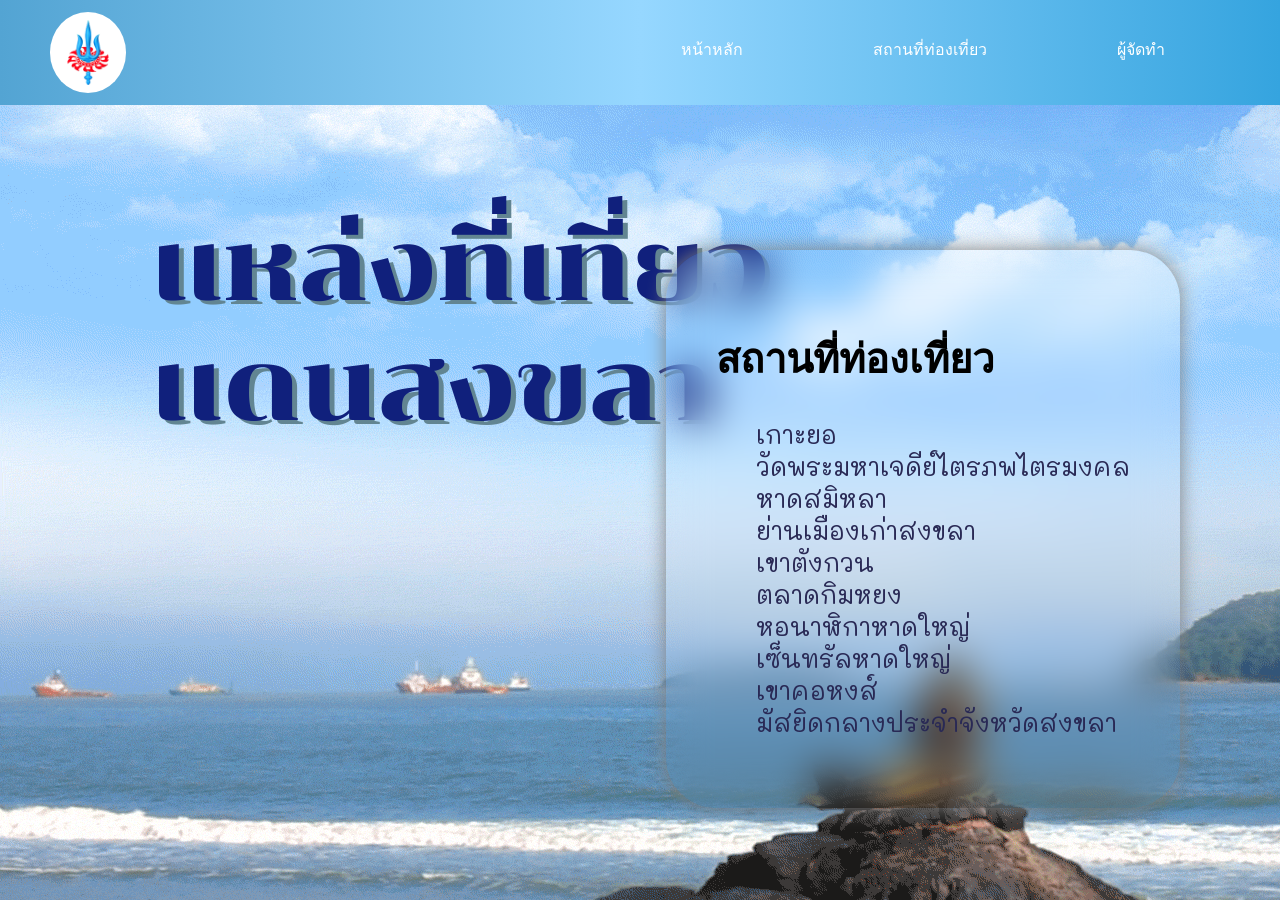
<file: Manaw-main-20260917T014539Z-1-001/Manaw-main/index.html>
<html>
    <head>
        <link rel="stylesheet" href="style.css">
        <title>สถานที่ท่องเที่ยวในสงขลา</title>
        <meta charset="UTF-8">
        <meta name="viewport" content="width=device-width, initial-scale=1.0">
        <link rel="preconnect" href="https://fonts.googleapis.com">
        <link rel="preconnect" href="https://fonts.gstatic.com" crossorigin>
        <link href="https://fonts.googleapis.com/css2?family=Mali&family=Trirong&display=swap" rel="stylesheet">
        
    </head>

    <body>
        <nav>
            <ul>
                <img src="ตรีจักร.png" height="65px">
                
                <li><a href=🥵🥵.html>ผู้จัดทำ</a></li>
                <li><a href=DUM.html>สถานที่ท่องเที่ยว</a></li>
                <li><a href=#>หน้าหลัก</a></li>

            <ul>
        </nav>
        
        <style>
            @import url(https://fonts.googleapis.com/css2?family=Chonburi&display=swap);
            
            html {
                background:url(2016-12-25.gif);
            
            }
            .minit {
                font-size: 100px;
                font-family: "Chonburi", serif;
                color:rgb(16, 32, 124);
                text-shadow: 5px 4px 0px rgb(98, 133, 146);
            }
            
        </style>
            
        <header>

            <p class="minit">แหล่งที่เที่ยว<br>แดนสงขลา</p> 

            <div class="Add">
                <h1>สถานที่ท่องเที่ยว</h1>
                <ul>
                    

                    <li><a href="KOYO.html">เกาะยอ</a></li>
                    <li><a href="Tem.html">วัดพระมหาเจดีย์ไตรภพไตรมงคล</a></li>
                    <li><a href="HAD.html">หาดสมิหลา</a></li>
                    <li><a href="old.html">ย่านเมืองเก่าสงขลา</a></li>
                    <li><a href="Mountain.html">เขาตังกวน</a></li>
                    <li><a href="KimJongUn.html">ตลาดกิมหยง</a></li>
                    <li><a href="cock.html">หอนาฬิกาหาดใหญ่</a></li>
                    <li><a href="centralhatyai.html">เซ็นทรัลหาดใหญ่</a></li>
                    <li><a href="kaokorho-ng.html">เขาคอหงส์</a></li>
                    <li><a href="islam.html">มัสยิดกลางประจำจังหวัดสงขลา</a></li>
                </ul>
            </div>
        </header>
            
        <section>
            
        </section>
            
    </body>
</html>
</file>
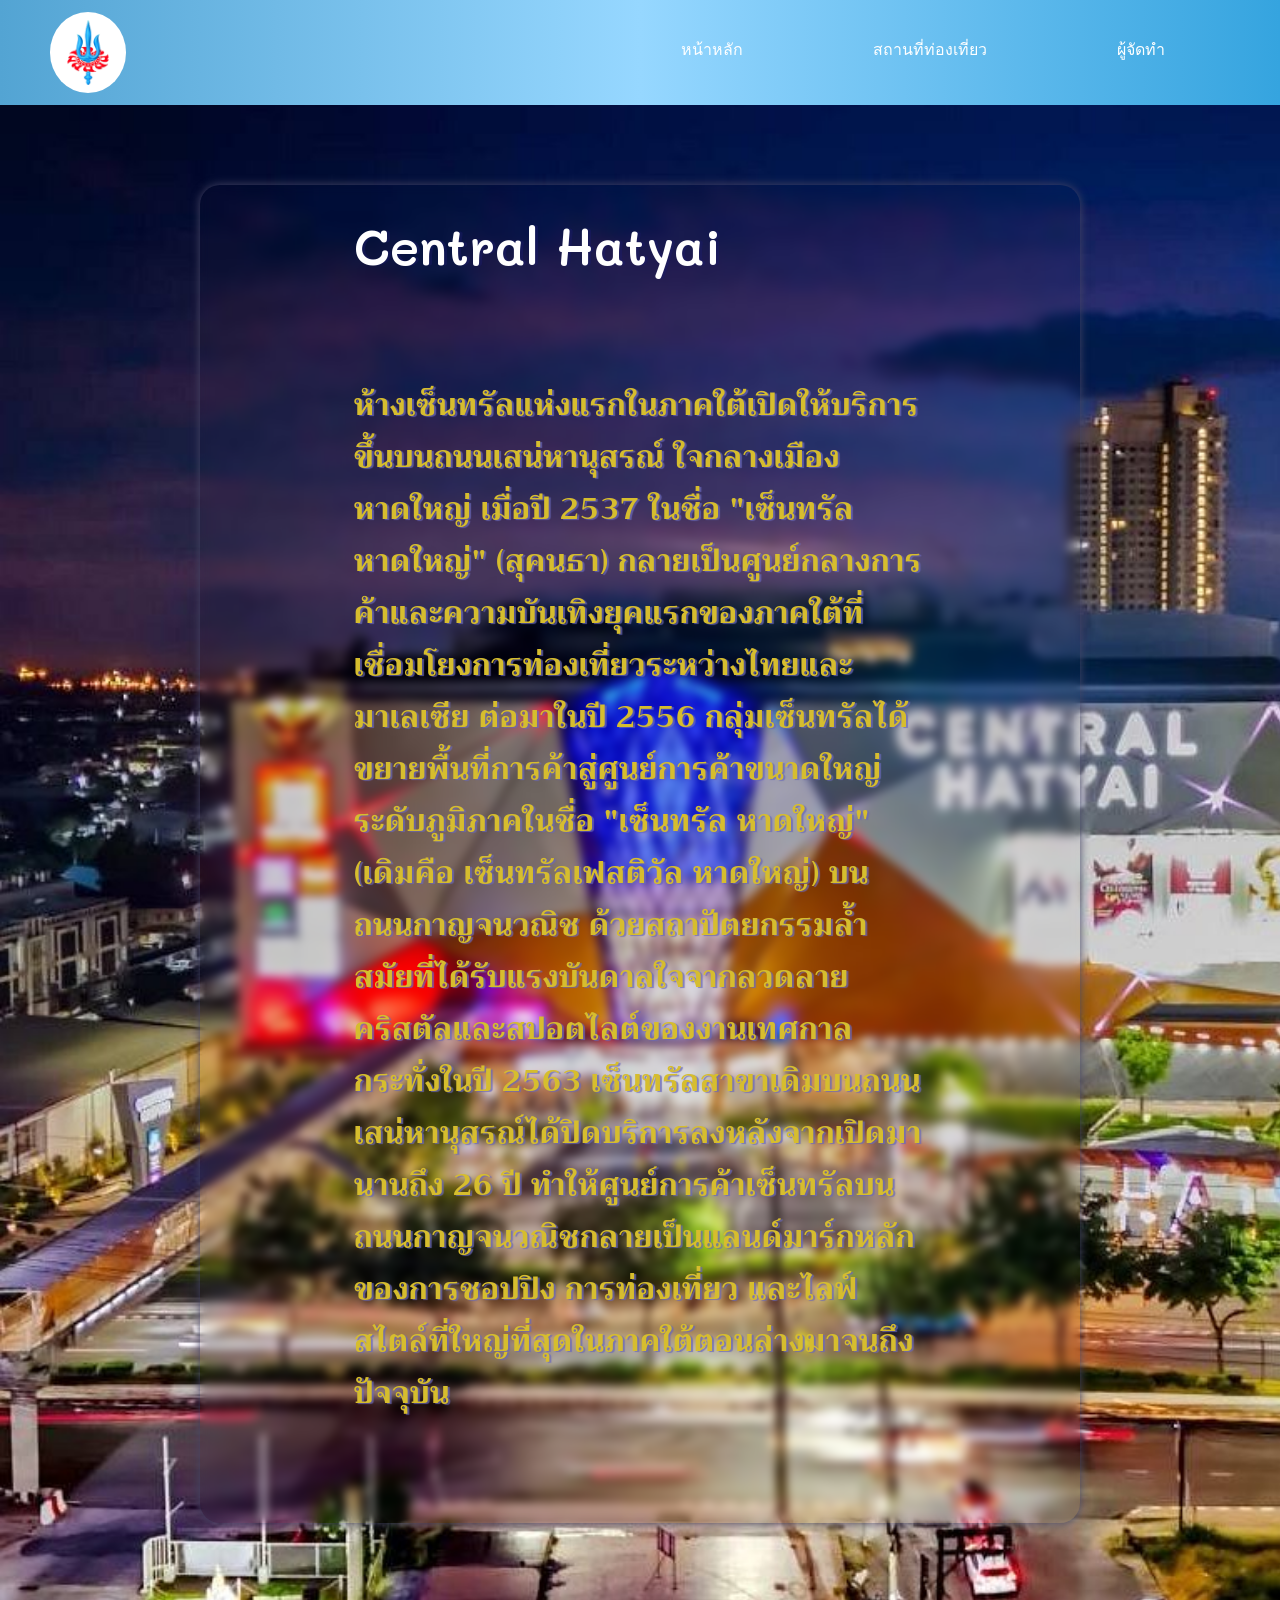
<file: Manaw-main-20260917T014539Z-1-001/Manaw-main/centralhatyai.html>
<html>
    <head>
        <link rel="stylesheet" href="style.css">
        <title>MANAW HAD LEK</title>
        <meta charset="UTF-8">
        <meta name="viewport" content="width=device-width, initial-scale=1.0">
        <link rel="preconnect" href="https://fonts.googleapis.com">
<link rel="preconnect" href="https://fonts.gstatic.com" crossorigin>
<link href="https://fonts.googleapis.com/css2?family=Mali&family=Trirong&display=swap" rel="stylesheet">
        <style>
            html {
                background:url(central-hatyaipic.jpg);
                background-size:cover;
            }
            
            header {
                margin:80px 200px;
                backdrop-filter: blur(5px);
                height:auto;
                box-shadow: 0px 0px 10px rgb(70, 70, 102);
                border-radius:20px;
                padding:4px;
            }

            .haha {
                 color:rgb(255, 255, 255);
                 font-size: 50px;
                 margin:25px 150px;
                 font-family: "Mali", serif;
                 font-weight: 600;
                 font-style: normal;
                 text-shadow: 3px 0px 0px rgba(27, 26, 107, 0.445);
            }

            .mini {
                color: rgb(214, 189, 46);
                font-size: 30px;
                font-family: "Trirong", serif;
                font-weight: 700;
                font-style: normal;
                text-shadow: 2px 1px 1px rgba(105, 104, 184, 0.76);
                letter-spacing: 1px;
            }

            header:hover {
                transform: scale(1.03);
                transition: 0.3s;
            }
        </style>
    </head>

    <body>
        <nav>
            <ul>
                <img src="ตรีจักร.png" height="65px">
                
                <li><a href=🥵🥵.html>ผู้จัดทำ</a></li>
                <li><a href=DUM.html>สถานที่ท่องเที่ยว</a></li>
                <li><a href=index.html>หน้าหลัก</a></li>

            <ul>
        </nav>
            
        <header>
            <p class="haha">Central Hatyai</p>
            <p class="mini"> ห้างเซ็นทรัลแห่งแรกในภาคใต้เปิดให้บริการขึ้นบนถนนเสน่หานุสรณ์ ใจกลางเมืองหาดใหญ่ เมื่อปี 2537 ในชื่อ "เซ็นทรัล หาดใหญ่" (สุคนธา) กลายเป็นศูนย์กลางการค้าและความบันเทิงยุคแรกของภาคใต้ที่เชื่อมโยงการท่องเที่ยวระหว่างไทยและมาเลเซีย ต่อมาในปี 2556 กลุ่มเซ็นทรัลได้ขยายพื้นที่การค้าสู่ศูนย์การค้าขนาดใหญ่ระดับภูมิภาคในชื่อ "เซ็นทรัล หาดใหญ่" (เดิมคือ เซ็นทรัลเฟสติวัล หาดใหญ่) บนถนนกาญจนวณิช ด้วยสถาปัตยกรรมล้ำสมัยที่ได้รับแรงบันดาลใจจากลวดลายคริสตัลและสปอตไลต์ของงานเทศกาล กระทั่งในปี 2563 เซ็นทรัลสาขาเดิมบนถนนเสน่หานุสรณ์ได้ปิดบริการลงหลังจากเปิดมานานถึง 26 ปี ทำให้ศูนย์การค้าเซ็นทรัลบนถนนกาญจนวณิชกลายเป็นแลนด์มาร์กหลักของการชอปปิง การท่องเที่ยว และไลฟ์สไตล์ที่ใหญ่ที่สุดในภาคใต้ตอนล่างมาจนถึงปัจจุบัน</p>
        </header>
            
        <section>
            
        </section>
            
    </body>
</html>
</file>
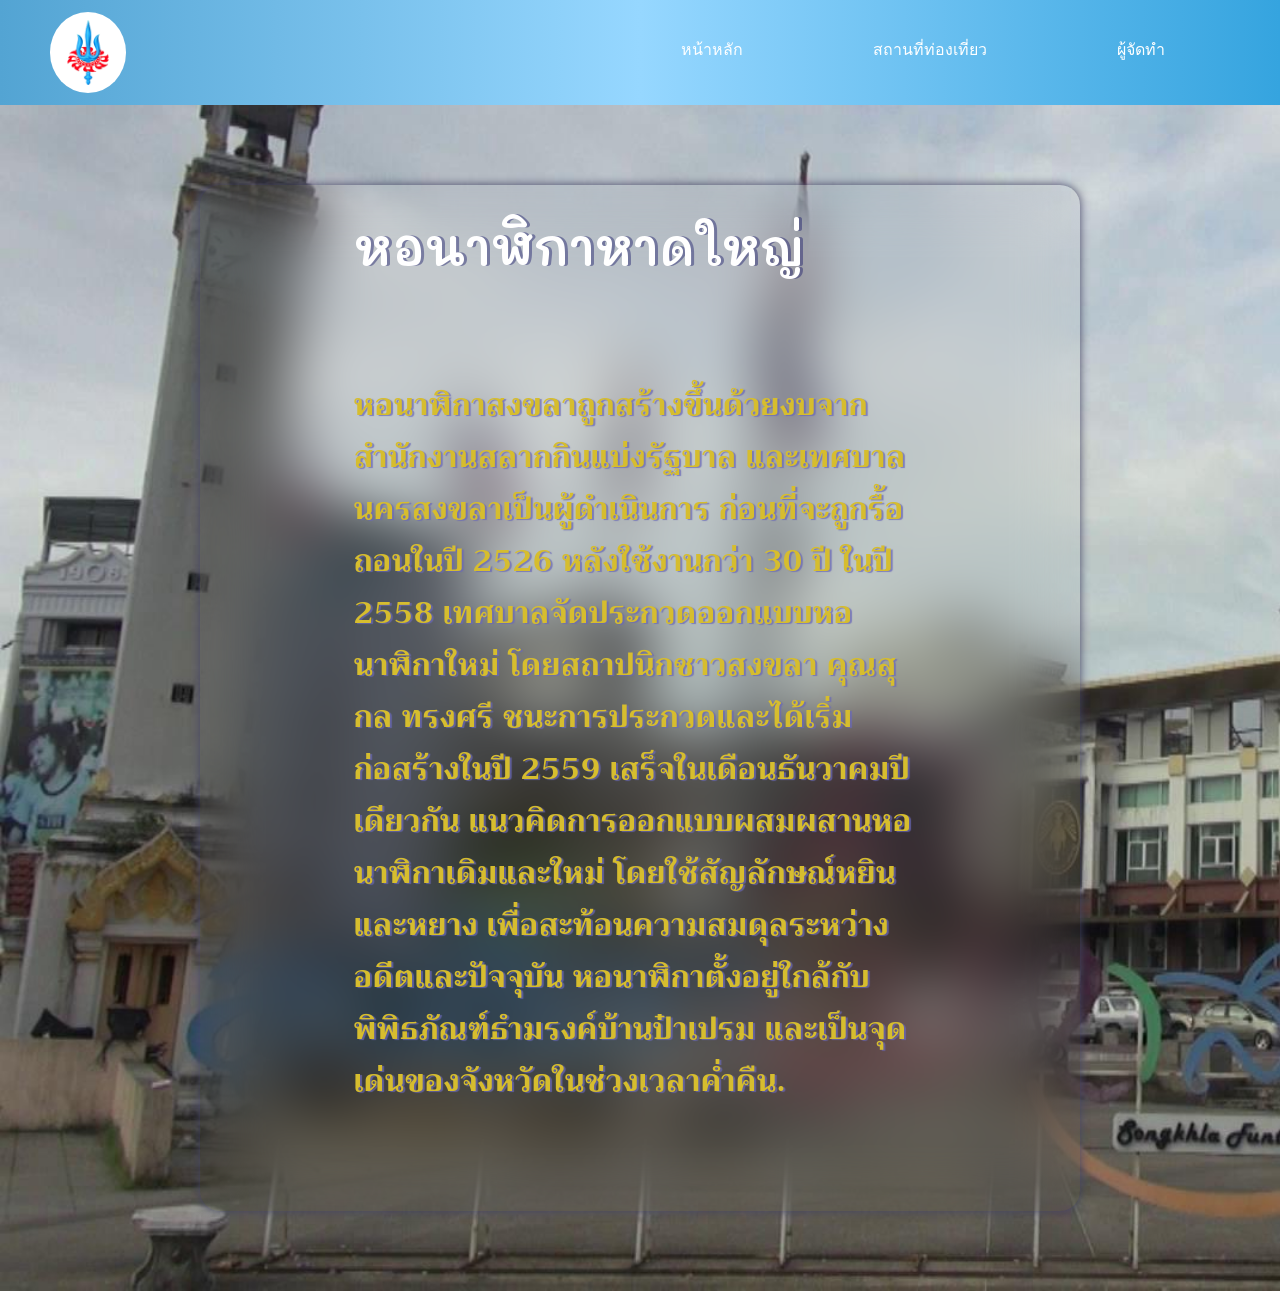
<file: Manaw-main-20260917T014539Z-1-001/Manaw-main/cock.html>
<html>
    <head>
        <link rel="stylesheet" href="style.css">
        <title>MANAW HAD LEK</title>
        <meta charset="UTF-8">
        <meta name="viewport" content="width=device-width, initial-scale=1.0">
        <link rel="preconnect" href="https://fonts.googleapis.com">
<link rel="preconnect" href="https://fonts.gstatic.com" crossorigin>
<link href="https://fonts.googleapis.com/css2?family=Mali&family=Trirong&display=swap" rel="stylesheet">
        <style>
            html {
                background:url(cock2.jpg);
                background-size:cover;
            }
            
            header {
                margin:80px 200px;
                backdrop-filter: blur(30px);
                height:auto;
                box-shadow: 0px 0px 10px rgb(70, 70, 102);
                border-radius:20px;
                padding:4px;
            }

            .haha {
                 color:rgb(255, 255, 255);
                 font-size: 50px;
                 margin:25px 150px;
                 font-family: "Mali", serif;
                 font-weight: 600;
                 font-style: normal;
                 text-shadow: 3px 0px 0px rgba(27, 26, 107, 0.445);
            }

            .mini {
                color: rgb(214, 189, 46);
                font-size: 30px;
                font-family: "Trirong", serif;
                font-weight: 700;
                font-style: normal;
                text-shadow: 2px 1px 1px rgba(105, 104, 184, 0.76);
                letter-spacing: 1px;
            }

            header:hover {
                transform: scale(1.03);
                transition: 0.3s;
            }
        </style>
    </head>

    <body>
        <nav>
            <ul>
                <img src="ตรีจักร.png" height="65px">
                
                <li><a href=🥵🥵.html>ผู้จัดทำ</a></li>
                <li><a href=DUM.html>สถานที่ท่องเที่ยว</a></li>
                <li><a href=index.html>หน้าหลัก</a></li>

            <ul>
        </nav>
            
        <header>
            <p class="haha">หอนาฬิกาหาดใหญ่</p>
            <p class="mini"> หอนาฬิกาสงขลาถูกสร้างขึ้นด้วยงบจากสำนักงานสลากกินแบ่งรัฐบาล และเทศบาลนครสงขลาเป็นผู้ดำเนินการ ก่อนที่จะถูกรื้อถอนในปี 2526 หลังใช้งานกว่า 30 ปี ในปี 2558 เทศบาลจัดประกวดออกแบบหอนาฬิกาใหม่ โดยสถาปนิกชาวสงขลา คุณสุกล ทรงศรี ชนะการประกวดและได้เริ่มก่อสร้างในปี 2559 เสร็จในเดือนธันวาคมปีเดียวกัน แนวคิดการออกแบบผสมผสานหอนาฬิกาเดิมและใหม่ โดยใช้สัญลักษณ์หยินและหยาง เพื่อสะท้อนความสมดุลระหว่างอดีตและปัจจุบัน หอนาฬิกาตั้งอยู่ใกล้กับพิพิธภัณฑ์ธำมรงค์บ้านป๋าเปรม และเป็นจุดเด่นของจังหวัดในช่วงเวลาค่ำคืน.</p>
        </header>
            
        <section>
            
        </section>
            
    </body>
</html>
</file>
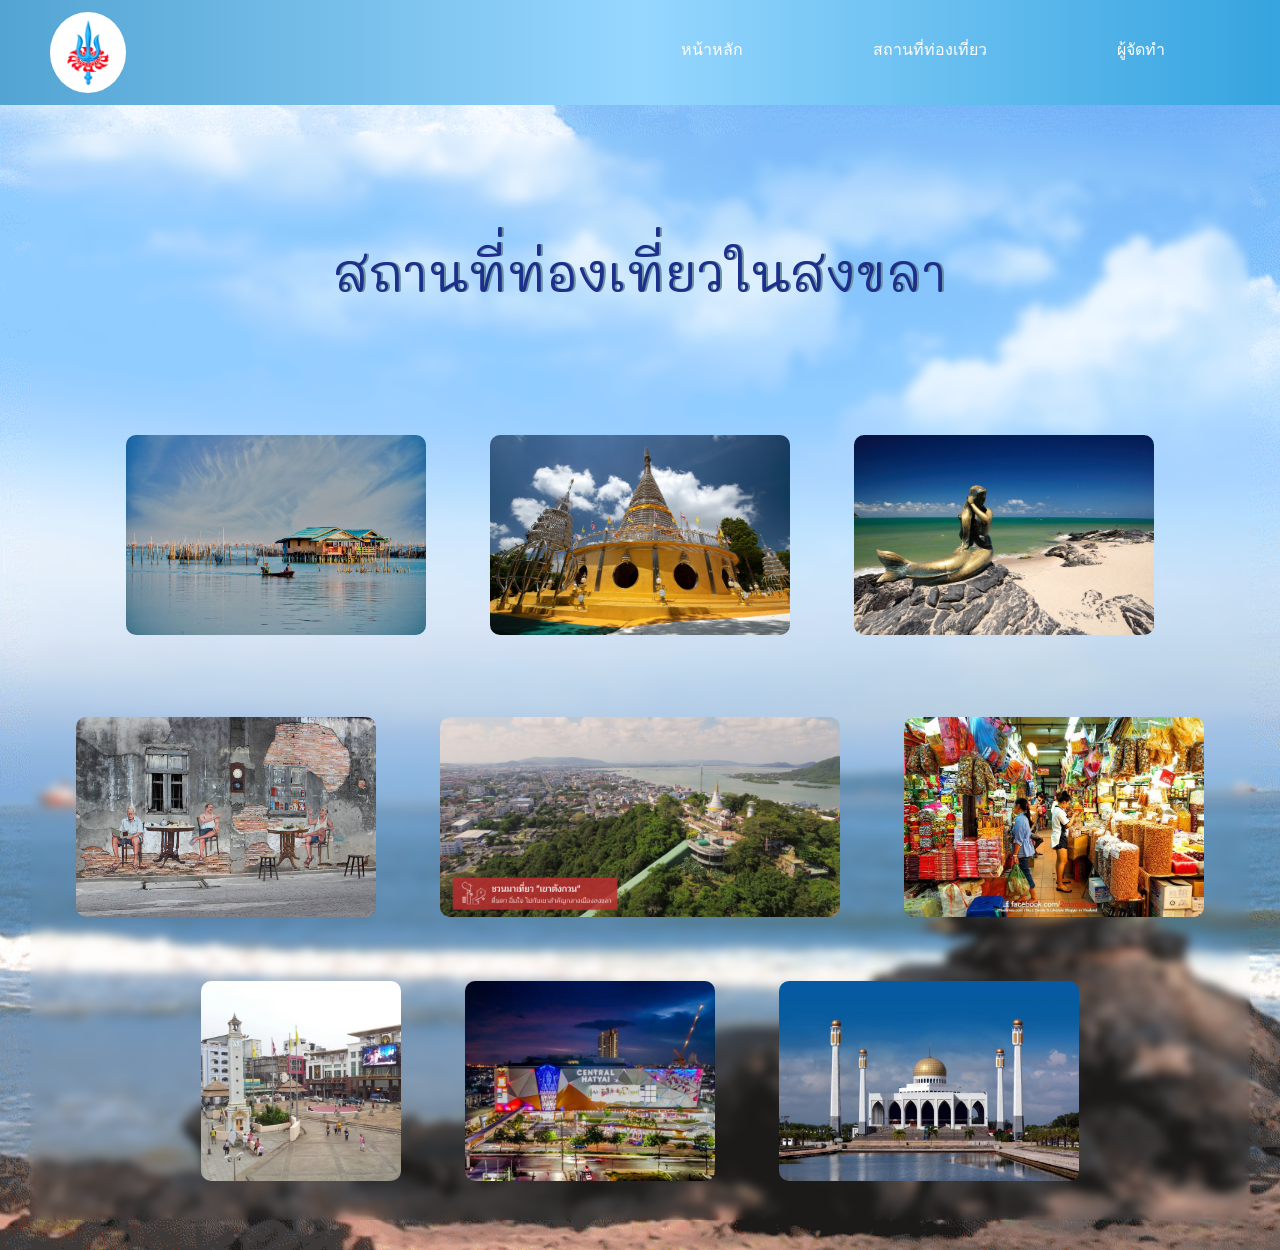
<file: Manaw-main-20260917T014539Z-1-001/Manaw-main/DUM.html>
<html>
    <head>
        <link rel="stylesheet" href="style.css">
        <title>MANAW HAD LEK</title>
        <meta charset="UTF-8">
        <meta name="viewport" content="width=device-width, initial-scale=1.0">
        <link rel="preconnect" href="https://fonts.googleapis.com">
        <link rel="preconnect" href="https://fonts.gstatic.com" crossorigin>
        <link href="https://fonts.googleapis.com/css2?family=Mali&family=Trirong&display=swap" rel="stylesheet">
        <style>
            html {
                background:url(2016-12-25.gif);
                background-size:cover;
            }

            header {
                margin:30px;
                padding:5px;
                backdrop-filter: blur(5px);
            }

            header img {
                margin:30px;
                border-radius:10px;
            }

            header p {
                font-size:50px;
                font-family: "Mali", serif;
                color:rgb(30, 47, 139);
                text-shadow: 2px 0px 0px rgb(106, 148, 163);
            }

            header img:hover {
                margin:40px;
                transform: scale(1.2);
                transition: 0.5s;
            }
        </style>
    </head>

    <body>
        <nav>
            <ul>
                <img src="ตรีจักร.png" height="65px">
                
                <li><a href=🥵🥵.html>ผู้จัดทำ</a></li>
                <li><a href=DUM.html>สถานที่ท่องเที่ยว</a></li>
                <li><a href="index.html">หน้าหลัก</a></li>

            <ul>
        </nav>
            
        <header>
            <center><p>สถานที่ท่องเที่ยวในสงขลา</p></center>
            <center><a href="KOYO.html"><img src="nig.jpeg" height="200px"></a>
                    <a href="Tem.html"><img src="1.jpeg" height="200px"></a>
                    <a href="HAD.html"><img src="D.jpeg" height="200px"></a></center>
            <br>
            <center><a href="old.html"><img src="nig2.jpeg" height="200px"></a>
                    <a href="Mountain.html"><img src="10เขาตังกวน3.jpg" height="200px"></a>
                    <a href="KimJongUn.html"><img src="5c6826e9e04a171d4c9d86a6_800x0xcover_57ZuIiBE.jpg" height="200px"></a></center>
                    <center><a href="cock.html"><img src="cock.jpg" height="200px"></a>
                    <a href="centralhatyai.html"><img src="central-hatyaipic.jpg" height="200px"></a>
                <a href="islam.html"><img src="buttonislam.png" height="200px"></a></center>
        </header>
            
        <section>
            
        </section>
            
    </body>
</html>
</file>
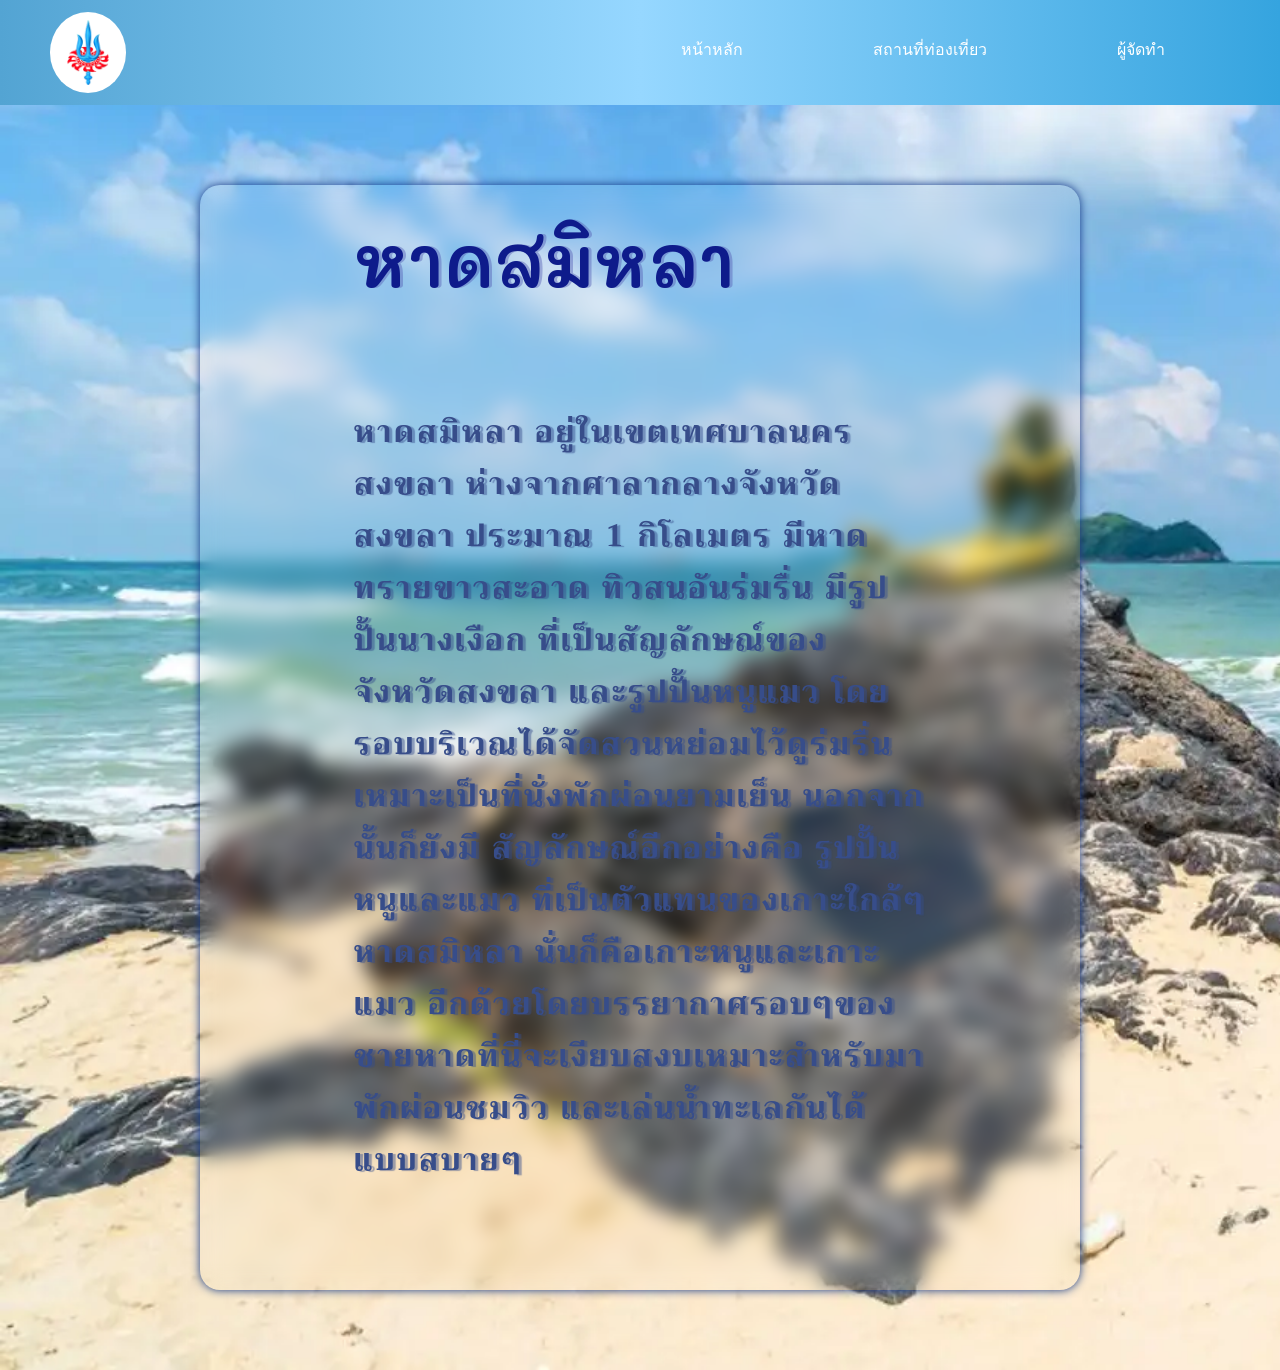
<file: Manaw-main-20260917T014539Z-1-001/Manaw-main/HAD.html>
<html>
    <head>
        <link rel="stylesheet" href="style.css">
        <title>MANAW HAD LEK</title>
        <meta charset="UTF-8">
        <meta name="viewport" content="width=device-width, initial-scale=1.0">
        <link rel="preconnect" href="https://fonts.googleapis.com">
        <link rel="preconnect" href="https://fonts.gstatic.com" crossorigin>
        <link href="https://fonts.googleapis.com/css2?family=Mali&family=Trirong&display=swap" rel="stylesheet">
        <style>
            html {
                background:url(real.webp);
                background-size:cover;
            }
            
            header {
                margin:80px 200px;
                backdrop-filter: blur(10px);
                height:auto;
                box-shadow: 0px 0px 10px rgb(18, 54, 133);
                border-radius:20px;
                padding:4px;
            }

            .haha {
                color:rgb(14, 27, 139);
                 font-size: 70px;
                 margin:25px 150px;
                 font-family: "Mali", serif;
                 font-weight: 600;
                 font-style: normal;
                 text-shadow: 3px 0px 0px rgba(85, 94, 180, 0.445);
            }

            .mini {
                color:rgb(55, 77, 138);
                font-size: 30px;
                font-family: "Trirong", serif;
                font-weight: 625;
                font-style: normal;
                text-shadow: 3px 1px 1px rgba(53, 76, 139, 0.473);
                letter-spacing: 3px;
            }

            header:hover {
                transform: scale(1.03);
                transition: 0.3s;
            }
        </style>
    </head>

    <body>
        <nav>
            <ul>
                <img src="ตรีจักร.png" height="65px">
                
                <li><a href=🥵🥵.html>ผู้จัดทำ</a></li>
                <li><a href=DUM.html>สถานที่ท่องเที่ยว</a></li>
                <li><a href=index.html>หน้าหลัก</a></li>

            <ul>
        </nav>
            
        <header>
            <p class="haha">หาดสมิหลา</p>
            <p class="mini"> หาดสมิหลา อยู่ในเขตเทศบาลนครสงขลา ห่างจากศาลากลางจังหวัดสงขลา ประมาณ 1 กิโลเมตร มีหาดทรายขาวสะอาด ทิวสนอันร่มรื่น มีรูปปั้นนางเงือก ที่เป็นสัญลักษณ์ของจังหวัดสงขลา และรูปปั้นหนูแมว โดยรอบบริเวณได้จัดสวนหย่อมไว้ดูร่มรื่นเหมาะเป็นที่นั่งพักผ่อนยามเย็น นอกจากนั้นก็ยังมี สัญลักษณ์อีกอย่างคือ รูปปั้นหนูและแมว ที่เป็นตัวแทนของเกาะใกล้ๆหาดสมิหลา นั่นก็คือเกาะหนูและเกาะแมว อีกด้วยโดยบรรยากาศรอบๆของชายหาดที่นี่จะเงียบสงบเหมาะสำหรับมาพักผ่อนชมวิว และเล่นน้ำทะเลกันได้แบบสบายๆ</p>
        </header>
            
        <section>
            
        </section>
            
    </body>
</html>
</file>
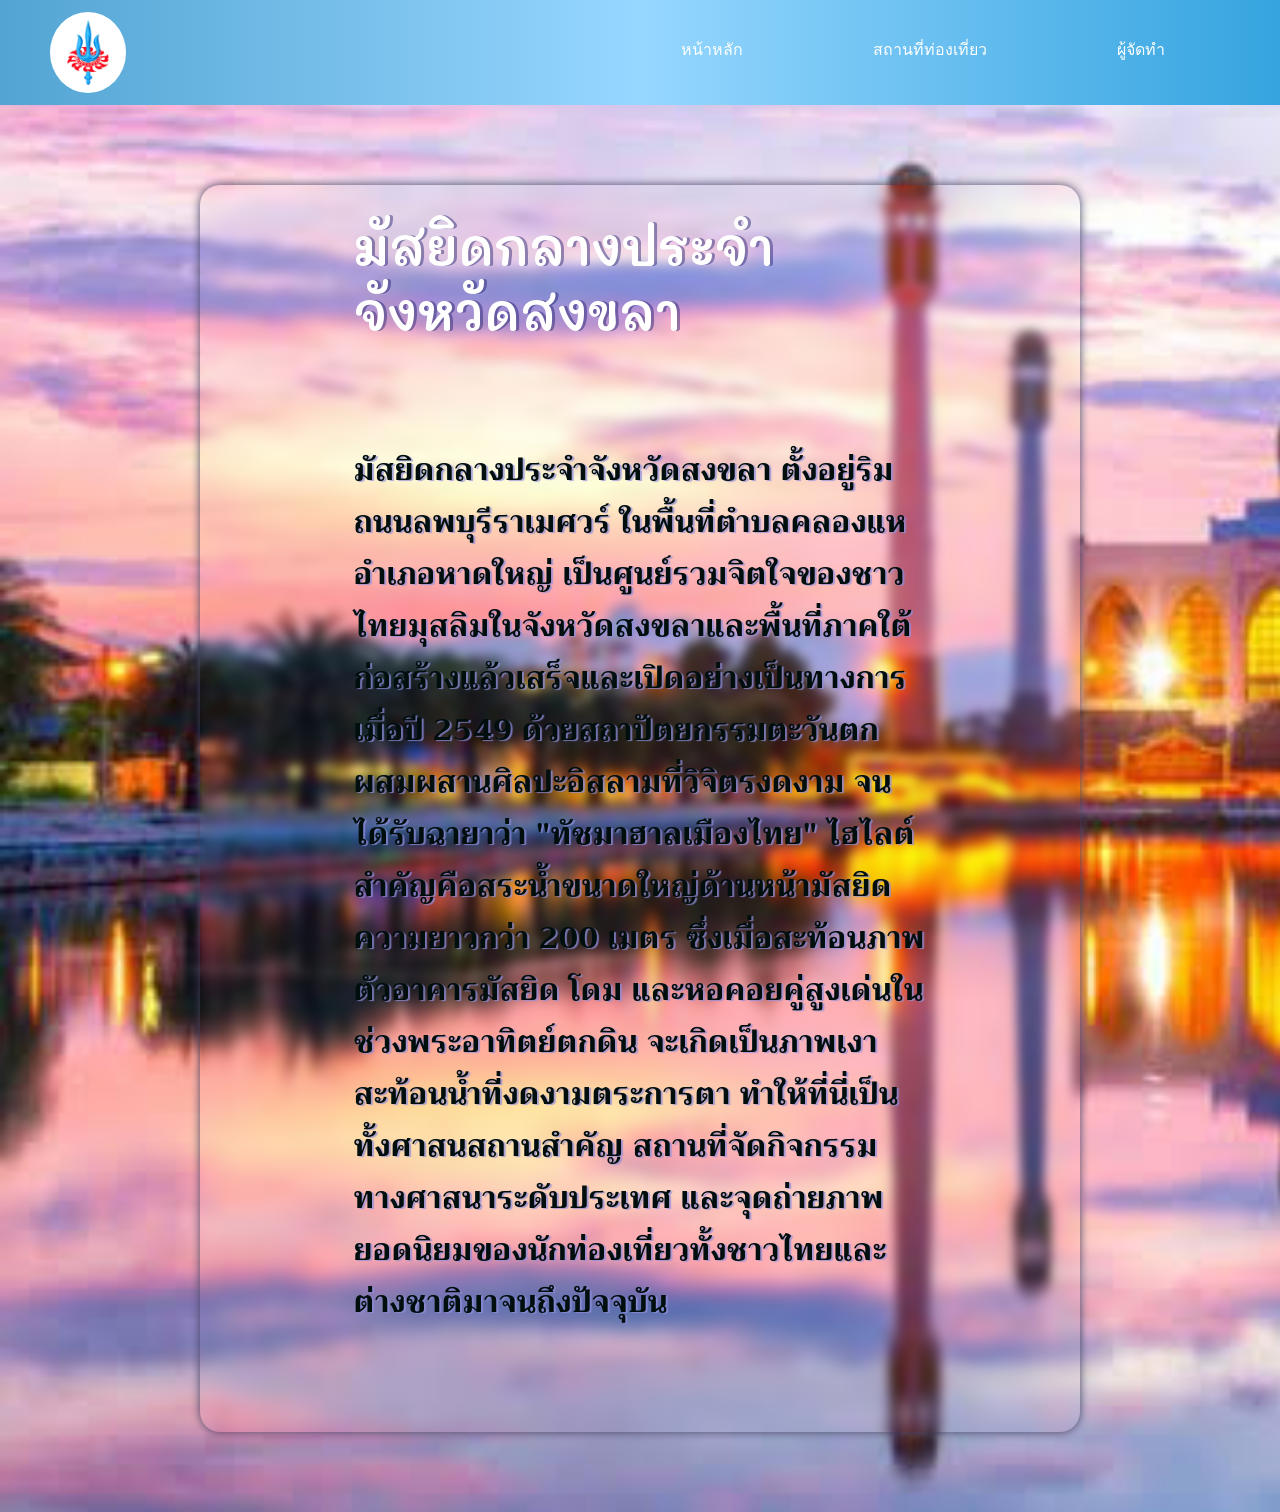
<file: Manaw-main-20260917T014539Z-1-001/Manaw-main/islam.html>
<html>
    <head>
        <link rel="stylesheet" href="style.css">
        <title>MANAW HAD LEK</title>
        <meta charset="UTF-8">
        <meta name="viewport" content="width=device-width, initial-scale=1.0">
        <link rel="preconnect" href="https://fonts.googleapis.com">
<link rel="preconnect" href="https://fonts.gstatic.com" crossorigin>
<link href="https://fonts.googleapis.com/css2?family=Mali&family=Trirong&display=swap" rel="stylesheet">
        <style>
            html {
                background:url(images.png);
                background-size:cover;
            }
            
            header {
                margin:80px 200px;
                backdrop-filter: blur(5px);
                height:auto;
                box-shadow: 0px 0px 10px rgb(70, 70, 102);
                border-radius:20px;
                padding:4px;
            }

            .haha {
                 color:rgb(255, 255, 255);
                 font-size: 50px;
                 margin:25px 150px;
                 font-family: "Mali", serif;
                 font-weight: 600;
                 font-style: normal;
                 text-shadow: 3px 0px 0px rgba(27, 26, 107, 0.445);
            }

            .mini {
                color: rgb(1, 14, 14);
                font-size: 30px;
                font-family: "Trirong", serif;
                font-weight: 700;
                font-style: normal;
                text-shadow: 2px 1px 1px rgba(143, 142, 220, 0.76);
                letter-spacing: 1px;
            }

            header:hover {
                transform: scale(1.03);
                transition: 0.3s;
            }
        </style>
    </head>

    <body>
        <nav>
            <ul>
                <img src="ตรีจักร.png" height="65px">
                
                <li><a href=🥵🥵.html>ผู้จัดทำ</a></li>
                <li><a href=DUM.html>สถานที่ท่องเที่ยว</a></li>
                <li><a href=index.html>หน้าหลัก</a></li>

            <ul>
        </nav>
            
        <header>
            <p class="haha">มัสยิดกลางประจำจังหวัดสงขลา</p>
            <p class="mini">มัสยิดกลางประจำจังหวัดสงขลา ตั้งอยู่ริมถนนลพบุรีราเมศวร์ ในพื้นที่ตำบลคลองแห อำเภอหาดใหญ่ เป็นศูนย์รวมจิตใจของชาวไทยมุสลิมในจังหวัดสงขลาและพื้นที่ภาคใต้ ก่อสร้างแล้วเสร็จและเปิดอย่างเป็นทางการเมื่อปี 2549 ด้วยสถาปัตยกรรมตะวันตกผสมผสานศิลปะอิสลามที่วิจิตรงดงาม จนได้รับฉายาว่า "ทัชมาฮาลเมืองไทย" ไฮไลต์สำคัญคือสระน้ำขนาดใหญ่ด้านหน้ามัสยิดความยาวกว่า 200 เมตร ซึ่งเมื่อสะท้อนภาพตัวอาคารมัสยิด โดม และหอคอยคู่สูงเด่นในช่วงพระอาทิตย์ตกดิน จะเกิดเป็นภาพเงาสะท้อนน้ำที่งดงามตระการตา ทำให้ที่นี่เป็นทั้งศาสนสถานสำคัญ สถานที่จัดกิจกรรมทางศาสนาระดับประเทศ และจุดถ่ายภาพยอดนิยมของนักท่องเที่ยวทั้งชาวไทยและต่างชาติมาจนถึงปัจจุบัน</p>
        </header>
            
        <section>
            
        </section>
            
    </body>
</html>
</file>
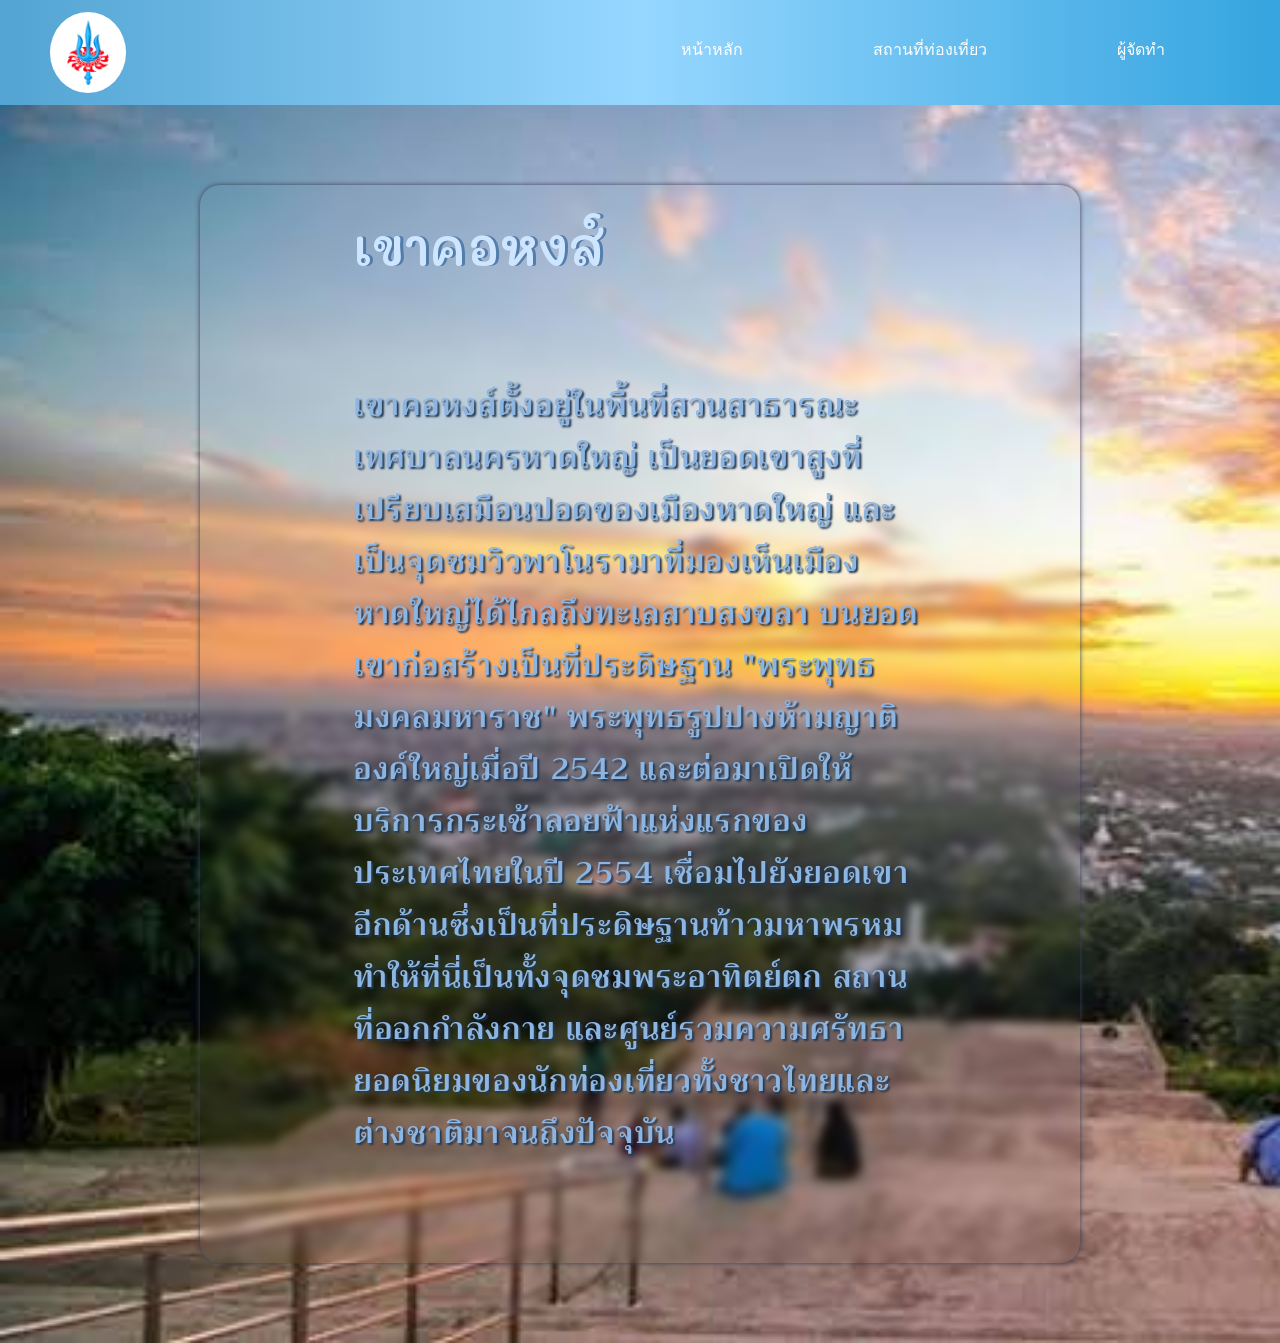
<file: Manaw-main-20260917T014539Z-1-001/Manaw-main/kaokorho-ng.html>
<html>
    <head>
        <link rel="stylesheet" href="style.css">
        <title>MANAW HAD LEK</title>
        <meta charset="UTF-8">
        <meta name="viewport" content="width=device-width, initial-scale=1.0">
        <link rel="preconnect" href="https://fonts.googleapis.com">
        <link rel="preconnect" href="https://fonts.gstatic.com" crossorigin> 
        <link href="https://fonts.googleapis.com/css2?family=Mali&family=Trirong&display=swap" rel="stylesheet">
        <style>
            html {
                background:url(backgtroundkorhong.jpg);
                background-size:cover;
            }
            
            header {
                margin:80px 200px;
                backdrop-filter: blur(5px);
                height:auto;
                box-shadow: 0px 0px 5px rgb(61, 63, 87);
                border-radius:20px;
                padding:4px;
            }

            .haha {
                 color:rgb(206, 229, 255);
                 font-size: 50px;
                 margin:25px 150px;
                 font-family: "Mali", serif;
                 font-weight: 600;
                 font-style: normal;
                 text-shadow: 3px 0px 0px rgba(64, 110, 163, 0.788);
            }

            .mini {
                color:rgb(141, 181, 226);
                font-size: 30px;
                font-family: "Trirong", serif;
                font-weight: 600;
                font-style: normal;
                text-shadow: 2px 2px 2px rgb(36, 57, 82);
                letter-spacing: 1.7px;
            }

            header:hover {
                transform: scale(1.03);
                transition: 0.3s;
            }
        </style>
    </head>

    <body>
        <nav>
            <ul>
                <img src="ตรีจักร.png" height="65px">
                
                <li><a href=🥵🥵.html>ผู้จัดทำ</a></li>
                <li><a href=DUM.html>สถานที่ท่องเที่ยว</a></li>
                <li><a href=index.html>หน้าหลัก</a></li>

            <ul>
        </nav>
            
        <header>
            <p class="haha">เขาคอหงส์</p>
            <p class="mini"> เขาคอหงส์ตั้งอยู่ในพื้นที่สวนสาธารณะเทศบาลนครหาดใหญ่ เป็นยอดเขาสูงที่เปรียบเสมือนปอดของเมืองหาดใหญ่ และเป็นจุดชมวิวพาโนรามาที่มองเห็นเมืองหาดใหญ่ได้ไกลถึงทะเลสาบสงขลา บนยอดเขาก่อสร้างเป็นที่ประดิษฐาน "พระพุทธมงคลมหาราช" พระพุทธรูปปางห้ามญาติองค์ใหญ่เมื่อปี 2542 และต่อมาเปิดให้บริการกระเช้าลอยฟ้าแห่งแรกของประเทศไทยในปี 2554 เชื่อมไปยังยอดเขาอีกด้านซึ่งเป็นที่ประดิษฐานท้าวมหาพรหม ทำให้ที่นี่เป็นทั้งจุดชมพระอาทิตย์ตก สถานที่ออกกำลังกาย และศูนย์รวมความศรัทธายอดนิยมของนักท่องเที่ยวทั้งชาวไทยและต่างชาติมาจนถึงปัจจุบัน</p>
        </header>
            
        <section>
            
        </section>
            
    </body>
</html>
</file>
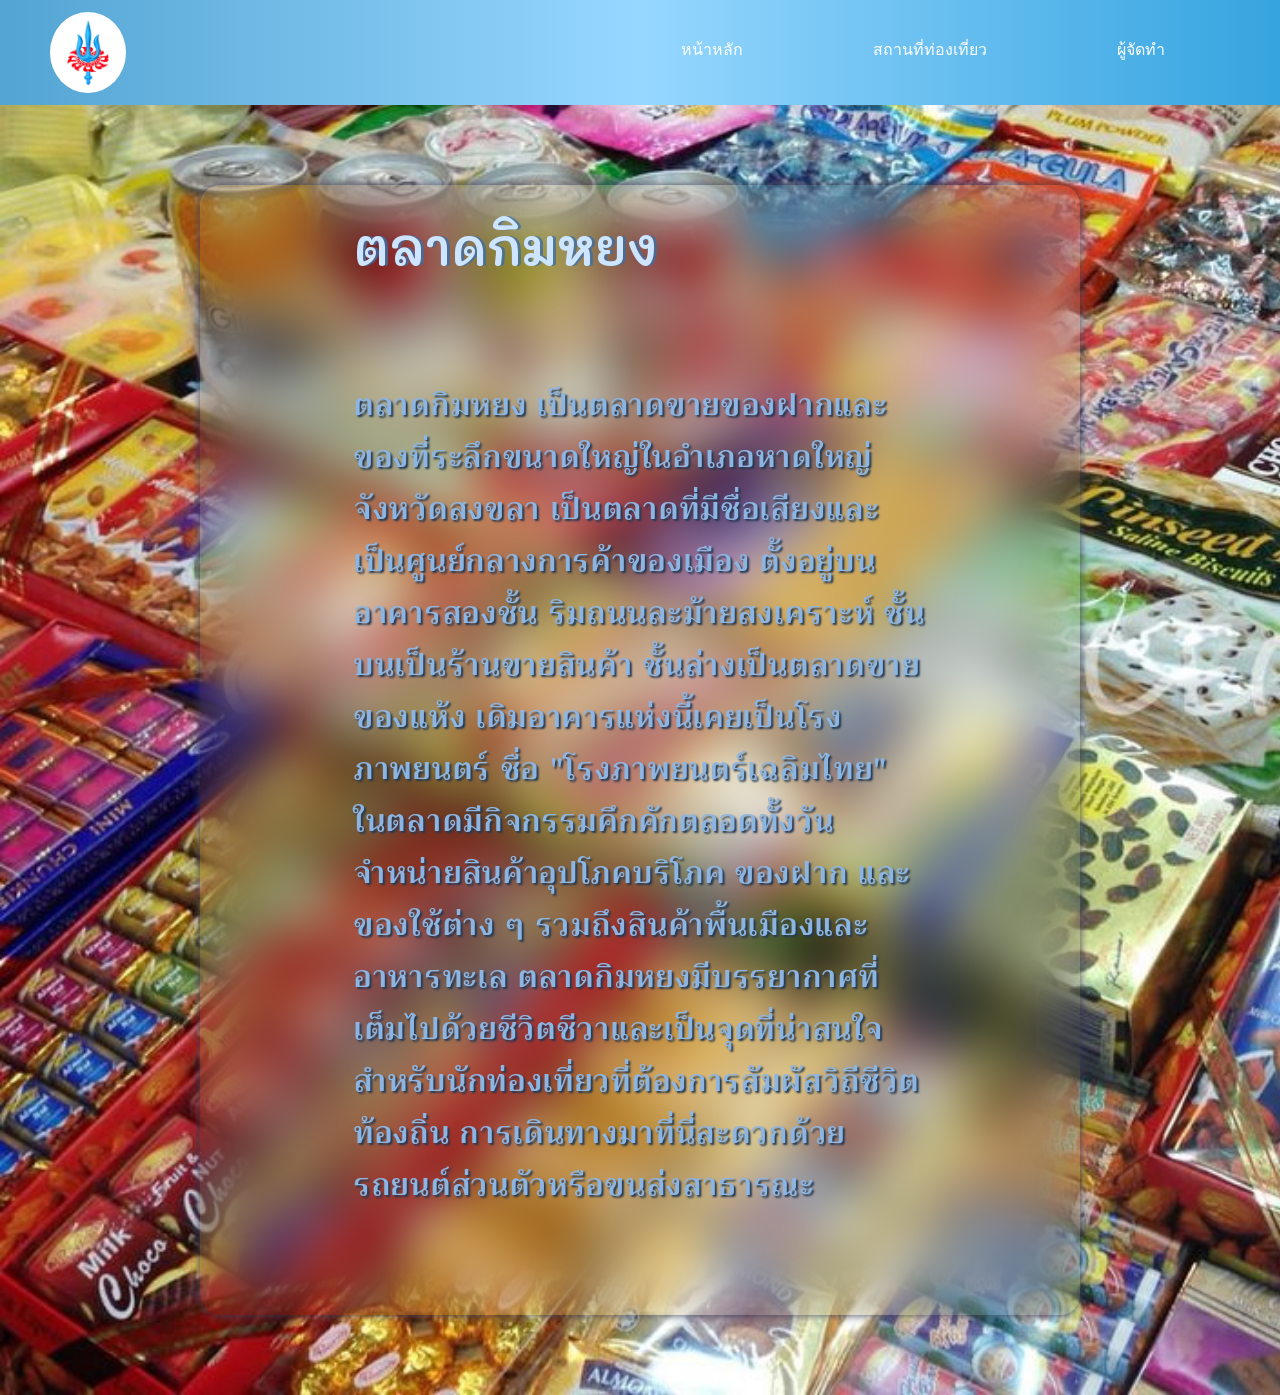
<file: Manaw-main-20260917T014539Z-1-001/Manaw-main/KimJongUn.html>
<html>
    <head>
        <link rel="stylesheet" href="style.css">
        <title>MANAW HAD LEK</title>
        <meta charset="UTF-8">
        <meta name="viewport" content="width=device-width, initial-scale=1.0">
        <link rel="preconnect" href="https://fonts.googleapis.com">
        <link rel="preconnect" href="https://fonts.gstatic.com" crossorigin> 
        <link href="https://fonts.googleapis.com/css2?family=Mali&family=Trirong&display=swap" rel="stylesheet">
        <style>
            html {
                background:url(market1.jpg);
                background-size:cover;
            }
            
            header {
                margin:80px 200px;
                backdrop-filter: blur(25px);
                height:auto;
                box-shadow: 0px 0px 10px rgb(61, 63, 87);
                border-radius:20px;
                padding:4px;
            }

            .haha {
                 color:rgb(206, 229, 255);
                 font-size: 50px;
                 margin:25px 150px;
                 font-family: "Mali", serif;
                 font-weight: 600;
                 font-style: normal;
                 text-shadow: 3px 0px 0px rgba(64, 110, 163, 0.788);
            }

            .mini {
                color:rgb(141, 181, 226);
                font-size: 30px;
                font-family: "Trirong", serif;
                font-weight: 600;
                font-style: normal;
                text-shadow: 2px 2px 2px rgb(36, 57, 82);
                letter-spacing: 1.7px;
            }

            header:hover {
                transform: scale(1.03);
                transition: 0.3s;
            }
        </style>
    </head>

    <body>
        <nav>
            <ul>
                <img src="ตรีจักร.png" height="65px">
                
                <li><a href=🥵🥵.html>ผู้จัดทำ</a></li>
                <li><a href=DUM.html>สถานที่ท่องเที่ยว</a></li>
                <li><a href=index.html>หน้าหลัก</a></li>

            <ul>
        </nav>
            
        <header>
            <p class="haha">ตลาดกิมหยง</p>
            <p class="mini"> ตลาดกิมหยง เป็นตลาดขายของฝากและของที่ระลึกขนาดใหญ่ในอำเภอหาดใหญ่ จังหวัดสงขลา เป็นตลาดที่มีชื่อเสียงและเป็นศูนย์กลางการค้าของเมือง ตั้งอยู่บนอาคารสองชั้น ริมถนนละม้ายสงเคราะห์ ชั้นบนเป็นร้านขายสินค้า ชั้นล่างเป็นตลาดขายของแห้ง เดิมอาคารแห่งนี้เคยเป็นโรงภาพยนตร์ ชื่อ "โรงภาพยนตร์เฉลิมไทย" ในตลาดมีกิจกรรมคึกคักตลอดทั้งวัน จำหน่ายสินค้าอุปโภคบริโภค ของฝาก และของใช้ต่าง ๆ รวมถึงสินค้าพื้นเมืองและอาหารทะเล ตลาดกิมหยงมีบรรยากาศที่เต็มไปด้วยชีวิตชีวาและเป็นจุดที่น่าสนใจสำหรับนักท่องเที่ยวที่ต้องการสัมผัสวิถีชีวิตท้องถิ่น การเดินทางมาที่นี่สะดวกด้วยรถยนต์ส่วนตัวหรือขนส่งสาธารณะ</p>
        </header>
            
        <section>
            
        </section>
            
    </body>
</html>
</file>
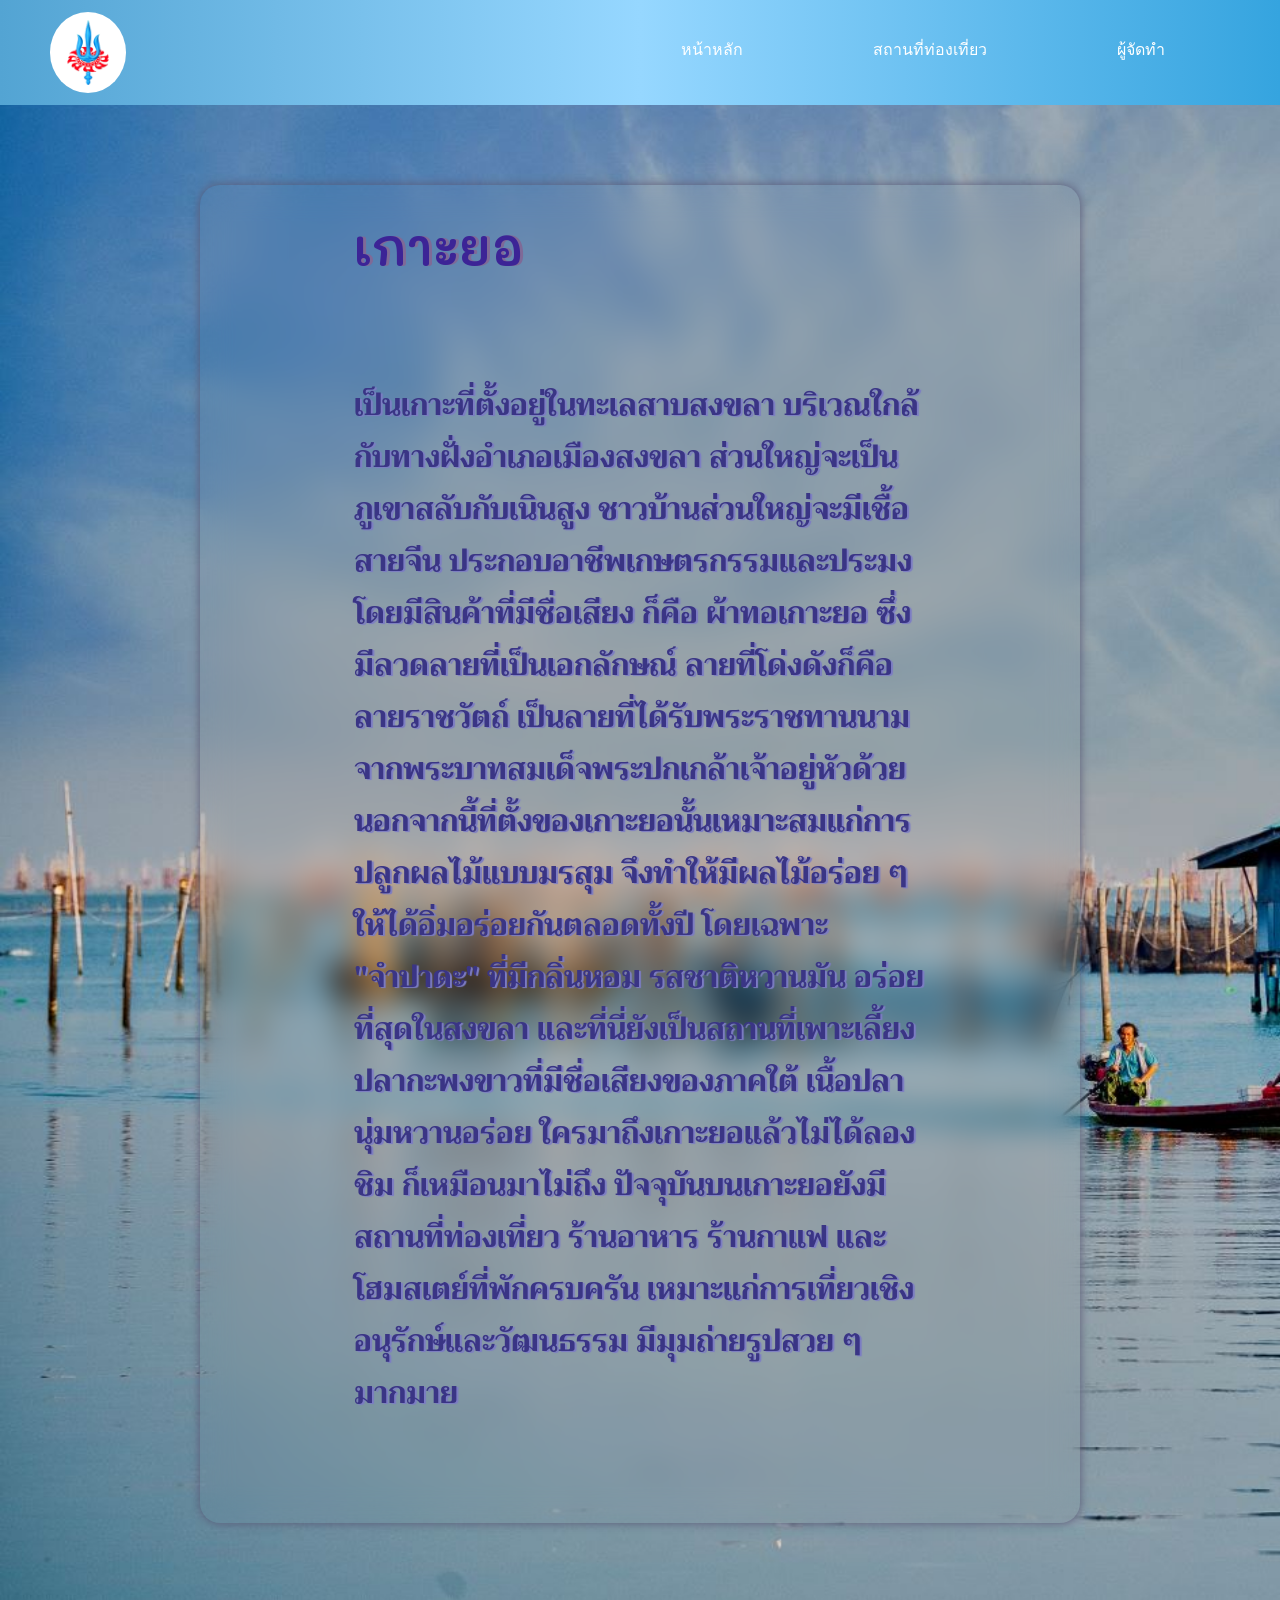
<file: Manaw-main-20260917T014539Z-1-001/Manaw-main/KOYO.html>
<html>
    <head>
        <link rel="stylesheet" href="style.css">
        <title>MANAW HAD LEK</title>
        <meta charset="UTF-8">
        <meta name="viewport" content="width=device-width, initial-scale=1.0">
        <link rel="preconnect" href="https://fonts.googleapis.com">
<link rel="preconnect" href="https://fonts.gstatic.com" crossorigin>
<link href="https://fonts.googleapis.com/css2?family=Mali&family=Trirong&display=swap" rel="stylesheet">
        <style>
            html {
                background:url(nig.jpeg);
                background-size:cover;
            }
            
            header {
                margin:80px 200px;
                backdrop-filter: blur(15px);
                height:auto;
                box-shadow: 0px 0px 10px rgb(89, 89, 119);
                border-radius:20px;
                padding:4px;
            }

            .haha {
                 color:rgb(60, 36, 150);
                 font-size: 50px;
                 margin:25px 150px;
                 font-family: "Mali", serif;
                 font-weight: 600;
                 font-style: normal;
                 text-shadow: 3px 0px 0px rgb(127, 106, 151);
            }

            .mini {
                color:rgb(58, 53, 133);
                font-size: 30px;
                font-family: "Trirong", serif;
                font-weight: 700;
                font-style: normal;
                text-shadow: 2px 1px 1px rgb(124, 124, 196);
            }

            header:hover {
                transform: scale(1.03);
                transition: 0.3s;
            }
        </style>
    </head>

    <body>
        <nav>
            <ul>
                <img src="ตรีจักร.png" height="65px">
                
                <li><a href=🥵🥵.html>ผู้จัดทำ</a></li>
                <li><a href=DUM.html>สถานที่ท่องเที่ยว</a></li>
                <li><a href=index.html>หน้าหลัก</a></li>

            <ul>
        </nav>
            
        <header>
            <p class="haha">เกาะยอ</p>
            <p class="mini"> เป็นเกาะที่ตั้งอยู่ในทะเลสาบสงขลา บริเวณใกล้กับทางฝั่งอำเภอเมืองสงขลา  ส่วนใหญ่จะเป็นภูเขาสลับกับเนินสูง ชาวบ้านส่วนใหญ่จะมีเชื้อสายจีน ประกอบอาชีพเกษตรกรรมและประมง โดยมีสินค้าที่มีชื่อเสียง ก็คือ ผ้าทอเกาะยอ ซึ่งมีลวดลายที่เป็นเอกลักษณ์ ลายที่โด่งดังก็คือ ลายราชวัตถ์ เป็นลายที่ได้รับพระราชทานนามจากพระบาทสมเด็จพระปกเกล้าเจ้าอยู่หัวด้วย
                นอกจากนี้ที่ตั้งของเกาะยอนั้นเหมาะสมแก่การปลูกผลไม้แบบมรสุม จึงทำให้มีผลไม้อร่อย ๆ ให้ได้อิ่มอร่อยกันตลอดทั้งปี โดยเฉพาะ "จำปาดะ" ที่มีกลิ่นหอม รสชาติหวานมัน อร่อยที่สุดในสงขลา และที่นี่ยังเป็นสถานที่เพาะเลี้ยงปลากะพงขาวที่มีชื่อเสียงของภาคใต้ เนื้อปลานุ่มหวานอร่อย ใครมาถึงเกาะยอแล้วไม่ได้ลองชิม ก็เหมือนมาไม่ถึง ปัจจุบันบนเกาะยอยังมีสถานที่ท่องเที่ยว ร้านอาหาร ร้านกาแฟ และโฮมสเตย์ที่พักครบครัน เหมาะแก่การเที่ยวเชิงอนุรักษ์และวัฒนธรรม มีมุมถ่ายรูปสวย ๆ มากมาย</p>
        </header>
            
        <section>
            
        </section>
            
    </body>
</html>
</file>
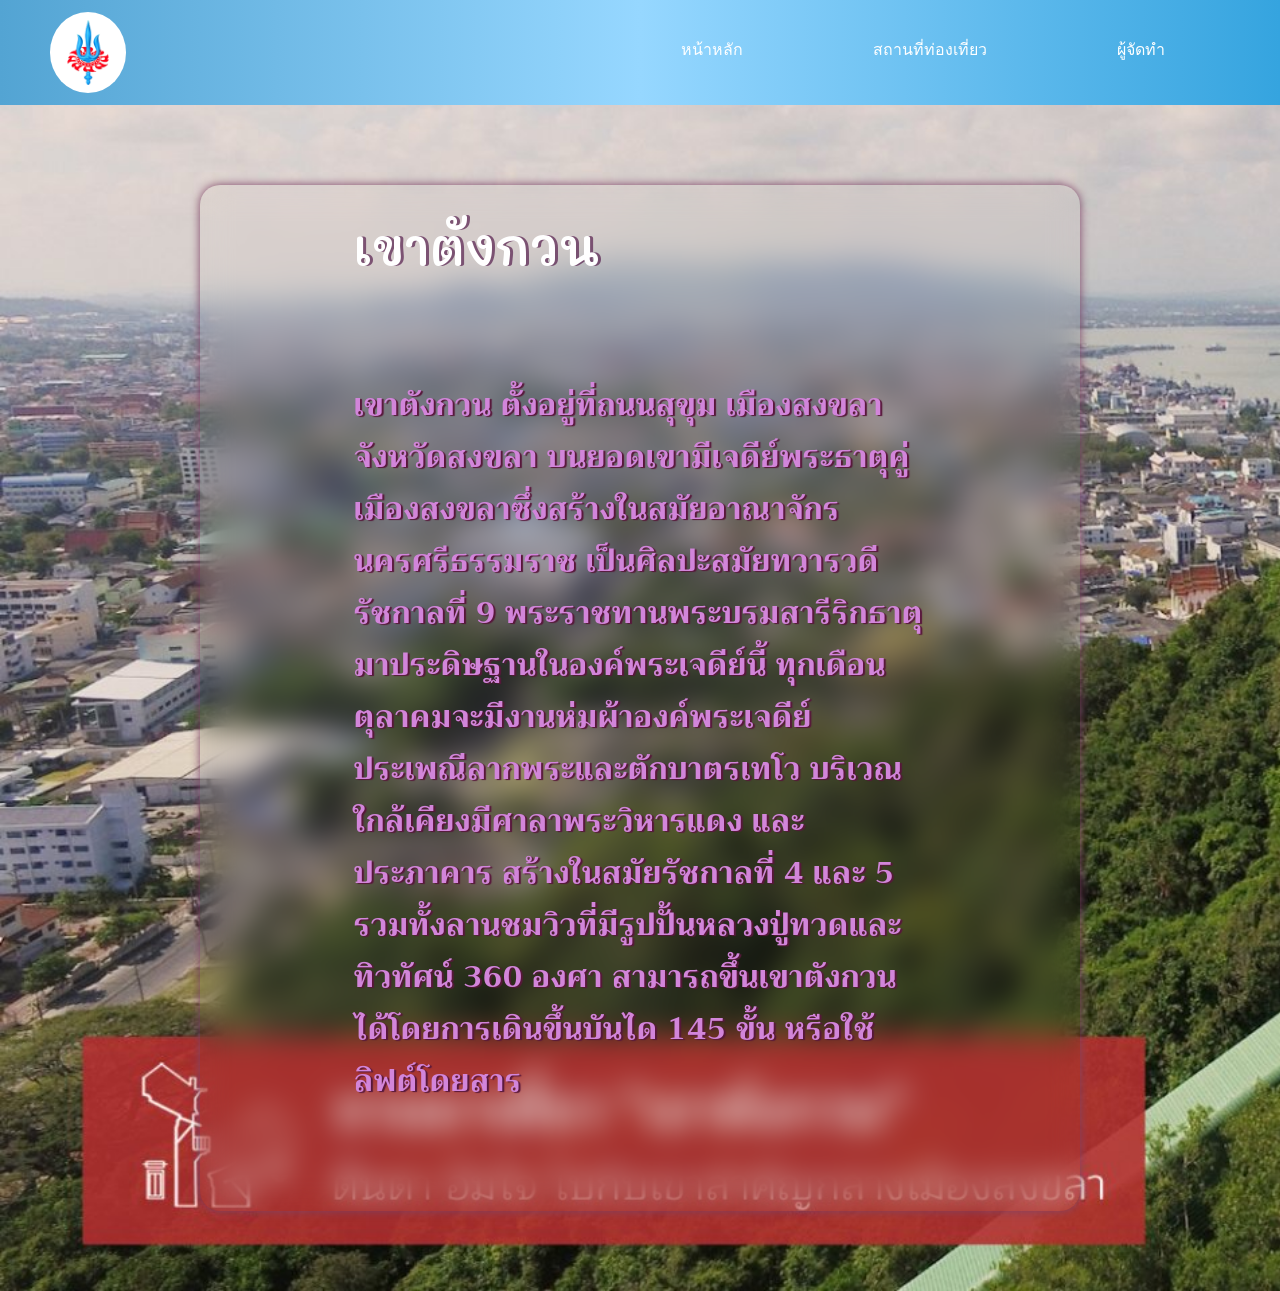
<file: Manaw-main-20260917T014539Z-1-001/Manaw-main/Mountain.html>
<html>
    <head>
        <link rel="stylesheet" href="style.css">
        <title>MANAW HAD LEK</title>
        <meta charset="UTF-8">
        <meta name="viewport" content="width=device-width, initial-scale=1.0">
        <link rel="preconnect" href="https://fonts.googleapis.com">
        <link rel="preconnect" href="https://fonts.gstatic.com" crossorigin> 
        <link href="https://fonts.googleapis.com/css2?family=Mali&family=Trirong&display=swap" rel="stylesheet">
        <style>
            html {
                background:url(10เขาตังกวน3.jpg);
                background-size:cover;
            }
            
            header {
                margin:80px 200px;
                backdrop-filter: blur(15px);
                height:auto;
                box-shadow: 0px 0px 10px rgb(126, 67, 103);
                border-radius:20px;
                padding:4px;
            }

            .haha {
                 color:rgb(255, 255, 255);
                 font-size: 50px;
                 margin:25px 150px;
                 font-family: "Mali", serif;
                 font-weight: 600;
                 font-style: normal;
                 text-shadow: 3px 0px 0px rgb(83, 26, 75, 0.685);
            }

            .mini {
                color:rgb(210, 133, 218);
                font-size: 30px;
                font-family: "Trirong", serif;
                font-weight: 700;
                font-style: normal;
                text-shadow: 2px 1px 1px rgb(88, 23, 59);
                letter-spacing: 1px;
            }

            header:hover {
                transform: scale(1.03);
                transition: 0.3s;
            }
        </style>
    </head>

    <body>
        <nav>
            <ul>
                <img src="ตรีจักร.png" height="65px">
                
                <li><a href=🥵🥵.html>ผู้จัดทำ</a></li>
                <li><a href=DUM.html>สถานที่ท่องเที่ยว</a></li>
                <li><a href=index.html>หน้าหลัก</a></li>

            <ul>
        </nav>
            
        <header>
            <p class="haha">เขาตังกวน</p>
            <p class="mini"> เขาตังกวน ตั้งอยู่ที่ถนนสุขุม เมืองสงขลา จังหวัดสงขลา บนยอดเขามีเจดีย์พระธาตุคู่เมืองสงขลาซึ่งสร้างในสมัยอาณาจักรนครศรีธรรมราช เป็นศิลปะสมัยทวารวดี รัชกาลที่ 9 พระราชทานพระบรมสารีริกธาตุมาประดิษฐานในองค์พระเจดีย์นี้ ทุกเดือนตุลาคมจะมีงานห่มผ้าองค์พระเจดีย์ ประเพณีลากพระและตักบาตรเทโว บริเวณใกล้เคียงมีศาลาพระวิหารแดง และประภาคาร สร้างในสมัยรัชกาลที่ 4 และ 5 รวมทั้งลานชมวิวที่มีรูปปั้นหลวงปู่ทวดและทิวทัศน์ 360 องศา สามารถขึ้นเขาตังกวนได้โดยการเดินขึ้นบันได 145 ขั้น หรือใช้ลิฟต์โดยสาร</p>
        </header>
            
        <section>
            
        </section>
            
    </body>
</html>
</file>
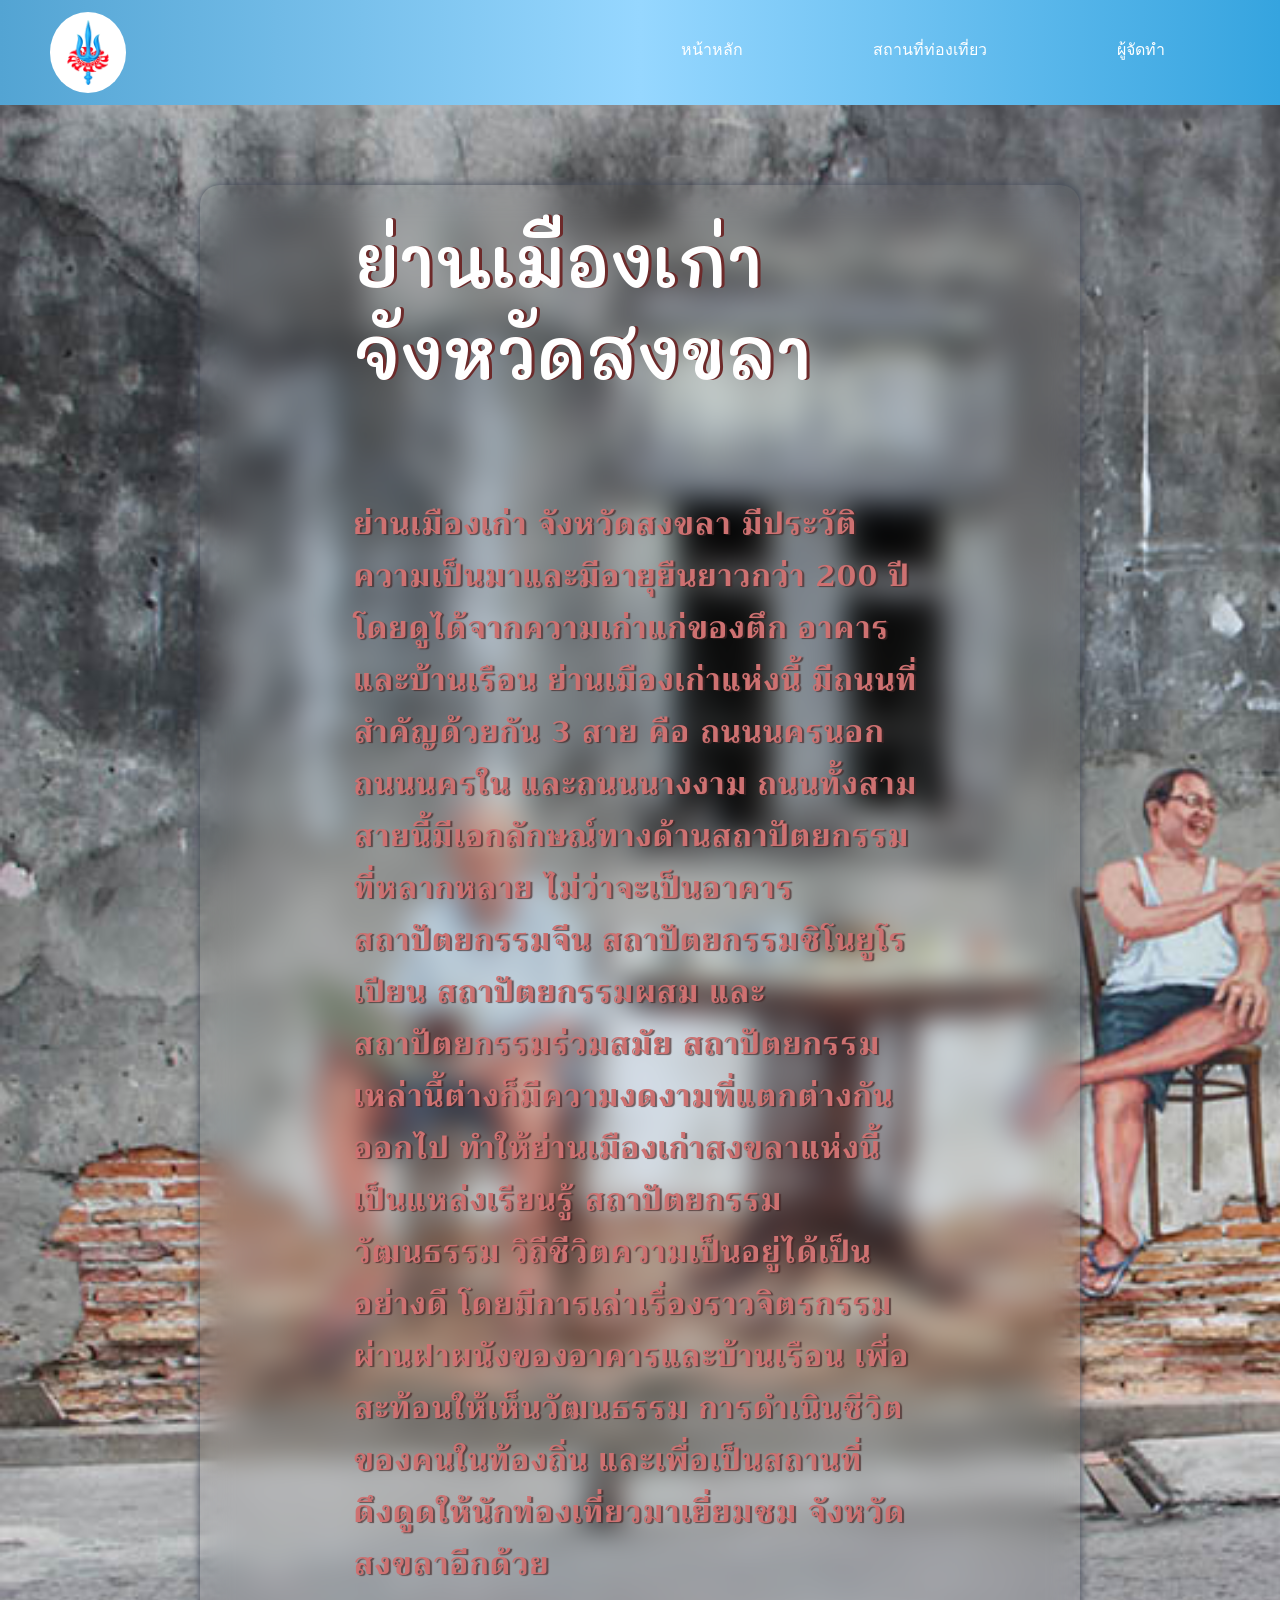
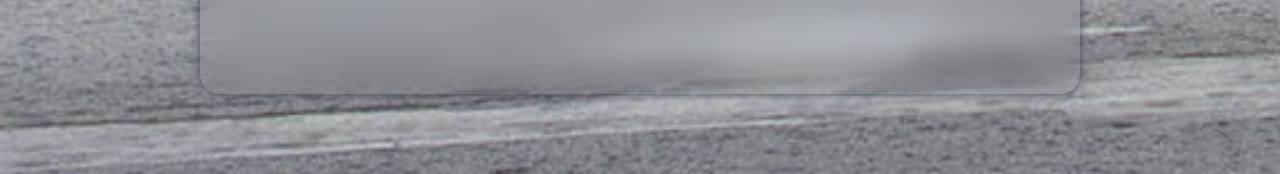
<file: Manaw-main-20260917T014539Z-1-001/Manaw-main/old.html>
<html>
    <head>
        <link rel="stylesheet" href="style.css">
        <title>MANAW HAD LEK</title>
        <link rel="preconnect" href="https://fonts.googleapis.com">
        <link rel="preconnect" href="https://fonts.gstatic.com" crossorigin>
        <link href="https://fonts.googleapis.com/css2?family=Mali&family=Trirong&display=swap" rel="stylesheet">

        <style>
            html {
                background:url(nig2.jpeg);
                background-size:cover;
            }
            
            header {
                margin:80px 200px;
                backdrop-filter: blur(15px);
                height:auto;
                box-shadow: 0px 0px 10px rgb(68, 75, 90);
                border-radius:20px;
                padding:4px;
            }

            .haha {
                color:rgb(255, 255, 255);
                 font-size: 70px;
                 margin:25px 150px;
                 font-family: "Mali", serif;
                 font-weight: 600;
                 font-style: normal;
                 text-shadow: 3px 0px 0px rgb(109, 42, 42);
            }

            .mini {
                color:rgb(206, 113, 113);
                font-size: 30px;
                font-family: "Trirong", serif;
                font-weight: 650;
                font-style: normal;
                text-shadow: 2px 1px 1px rgba(66, 38, 38, 0.705);
                letter-spacing: 2px;
            }

            header:hover {
                transform: scale(1.03);
                transition: 0.3s;
            }
        </style>
    </head>

    <body>
        <nav>
            <ul>
                <img src="ตรีจักร.png" height="65px">
                
                <li><a href=🥵🥵.html>ผู้จัดทำ</a></li>
                <li><a href=DUM.html>สถานที่ท่องเที่ยว</a></li>
                <li><a href=index.html>หน้าหลัก</a></li>

            <ul>
        </nav>
            
        <header>
            <p class="haha">ย่านเมืองเก่า จังหวัดสงขลา</p>
            <p class="mini"> ย่านเมืองเก่า จังหวัดสงขลา มีประวัติความเป็นมาและมีอายุยืนยาวกว่า 200 ปี โดยดูได้จากความเก่าแก่ของตึก อาคาร และบ้านเรือน  ย่านเมืองเก่าแห่งนี้ มีถนนที่สำคัญด้วยกัน 3 สาย คือ ถนนนครนอก ถนนนครใน และถนนนางงาม ถนนทั้งสามสายนี้มีเอกลักษณ์ทางด้านสถาปัตยกรรมที่หลากหลาย  ไม่ว่าจะเป็นอาคารสถาปัตยกรรมจีน สถาปัตยกรรมชิโนยูโรเปียน สถาปัตยกรรมผสม และสถาปัตยกรรมร่วมสมัย สถาปัตยกรรมเหล่านี้ต่างก็มีความงดงามที่แตกต่างกันออกไป ทำให้ย่านเมืองเก่าสงขลาแห่งนี้ เป็นแหล่งเรียนรู้ สถาปัตยกรรม วัฒนธรรม วิถีชีวิตความเป็นอยู่ได้เป็นอย่างดี โดยมีการเล่าเรื่องราวจิตรกรรมผ่านฝาผนังของอาคารและบ้านเรือน เพื่อสะท้อนให้เห็นวัฒนธรรม การดำเนินชีวิตของคนในท้องถิ่น และเพื่อเป็นสถานที่ดึงดูดให้นักท่องเที่ยวมาเยี่ยมชม จังหวัดสงขลาอีกด้วย</p>
        </header>
            
        <section>
            
        </section>
            
    </body>
</html>
</file>
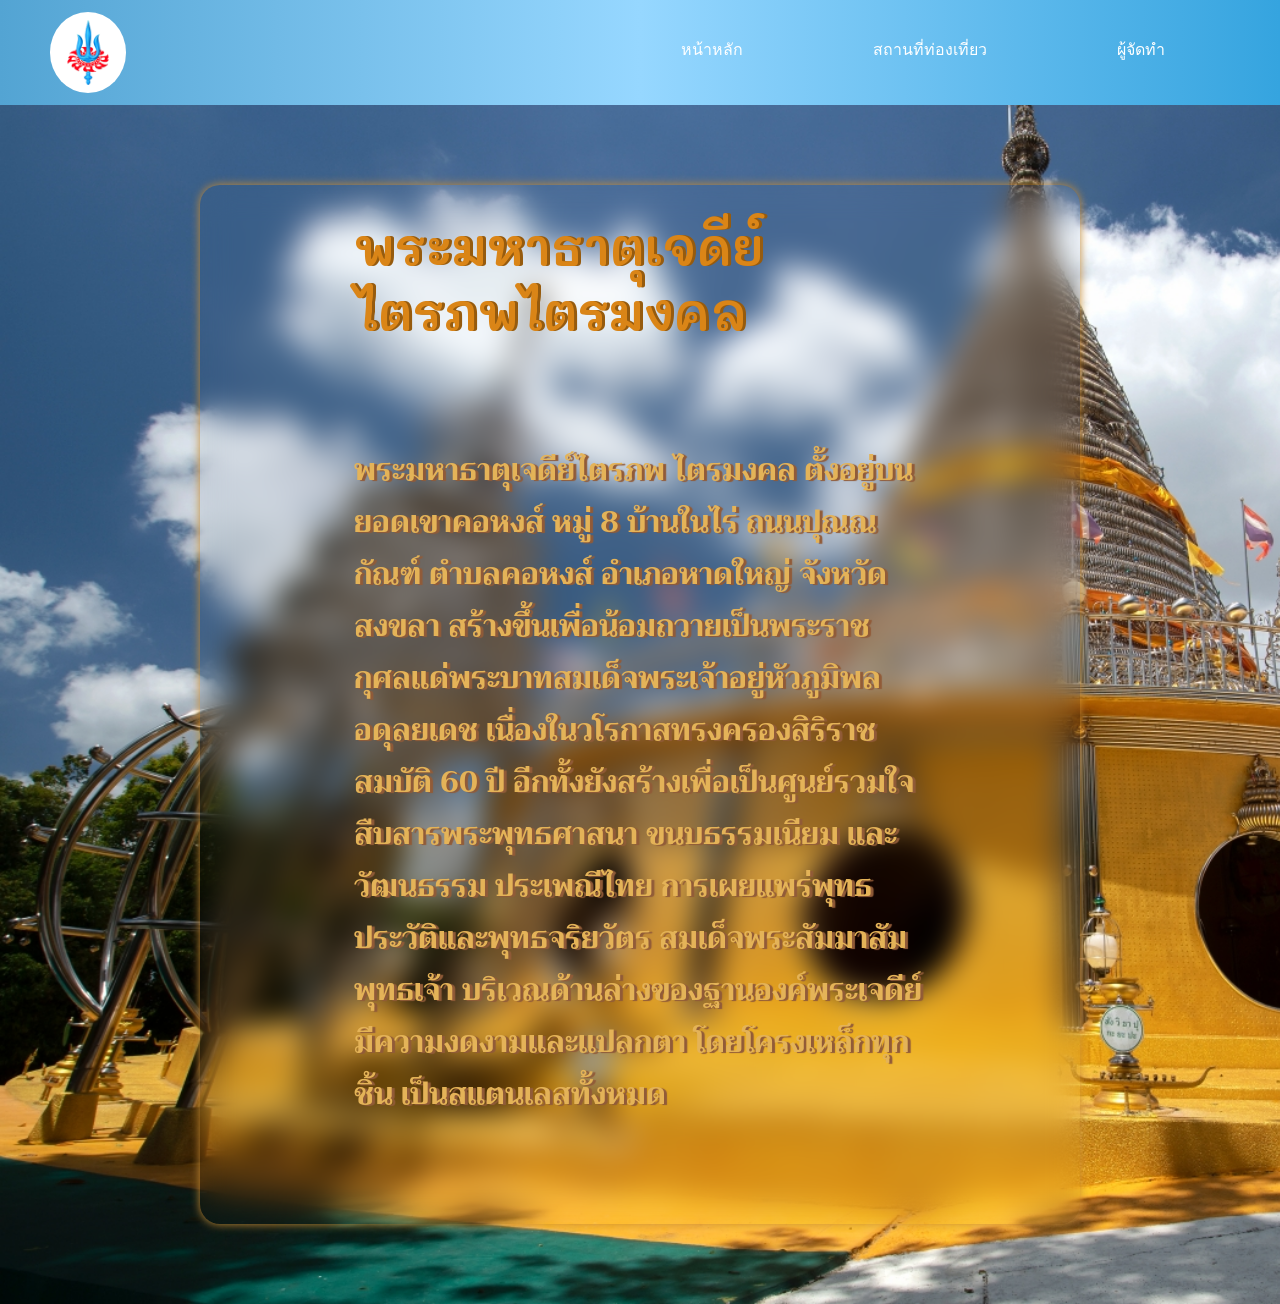
<file: Manaw-main-20260917T014539Z-1-001/Manaw-main/Tem.html>
<html>
    <head>
        <link rel="stylesheet" href="style.css">
        <title>MANAW HAD LEK</title>
        <meta charset="UTF-8">
        <meta name="viewport" content="width=device-width, initial-scale=1.0">
        <link rel="preconnect" href="https://fonts.googleapis.com">
        <link rel="preconnect" href="https://fonts.gstatic.com" crossorigin>
        <link href="https://fonts.googleapis.com/css2?family=Mali&family=Trirong&display=swap" rel="stylesheet">
        <style>
            html {
                background:url(1.jpeg);
                background-size:cover;
            }
            
            header {
                margin:80px 200px;
                backdrop-filter: blur(15px);
                height:auto;
                box-shadow: 0px 0px 10px rgb(201, 141, 52);
                border-radius:20px;
                padding:4px;
            }

            .haha {
                 color:rgb(218, 133, 23);
                 font-size: 50px;
                 margin:25px 150px;
                 font-family: "Mali", serif;
                 font-weight: 600;
                 font-style: normal;
                 text-shadow: 3px 0px 0px rgb(150, 91, 14);
            }

            .mini {
                color:rgb(228, 179, 88);
                font-size: 30px;
                font-family: "Trirong", serif;
                font-weight: 700;
                font-style: normal;
                text-shadow: 3px 1px 1px rgb(145, 91, 56);
            }

            header:hover {
                transform: scale(1.03);
                transition: 0.3s;
            }
        </style>
    </head>

    <body>
        <nav>
            <ul>
                <img src="ตรีจักร.png" height="65px">
                
                <li><a href=🥵🥵.html>ผู้จัดทำ</a></li>
                <li><a href=DUM.html>สถานที่ท่องเที่ยว</a></li>
                <li><a href=index.html>หน้าหลัก</a></li>

            <ul>
        </nav>
            
        <header>
            <p class="haha">พระมหาธาตุเจดีย์ไตรภพไตรมงคล</p>
            <p class="mini"> พระมหาธาตุเจดีย์ไตรภพ ไตรมงคล ตั้งอยู่บนยอดเขาคอหงส์ หมู่ 8 บ้านในไร่ ถนนปุณณกัณฑ์ ตำบลคอหงส์ อำเภอหาดใหญ่ จังหวัด สงขลา สร้างขึ้นเพื่อน้อมถวายเป็นพระราชกุศลแด่พระบาทสมเด็จพระเจ้าอยู่หัวภูมิพลอดุลยเดช เนื่องในวโรกาสทรงครองสิริราชสมบัติ 60 ปี อีกทั้งยังสร้างเพื่อเป็นศูนย์รวมใจสืบสารพระพุทธศาสนา ขนบธรรมเนียม และวัฒนธรรม ประเพณีไทย การเผยแพร่พุทธประวัติและพุทธจริยวัตร สมเด็จพระสัมมาสัมพุทธเจ้า บริเวณด้านล่างของฐานองค์พระเจดีย์ มีความงดงามและแปลกตา โดยโครงเหล็กทุกชิ้น เป็นสแตนเลสทั้งหมด</p>
            
        <section>
            
        </section>
            
    </body>
</html>
</file>
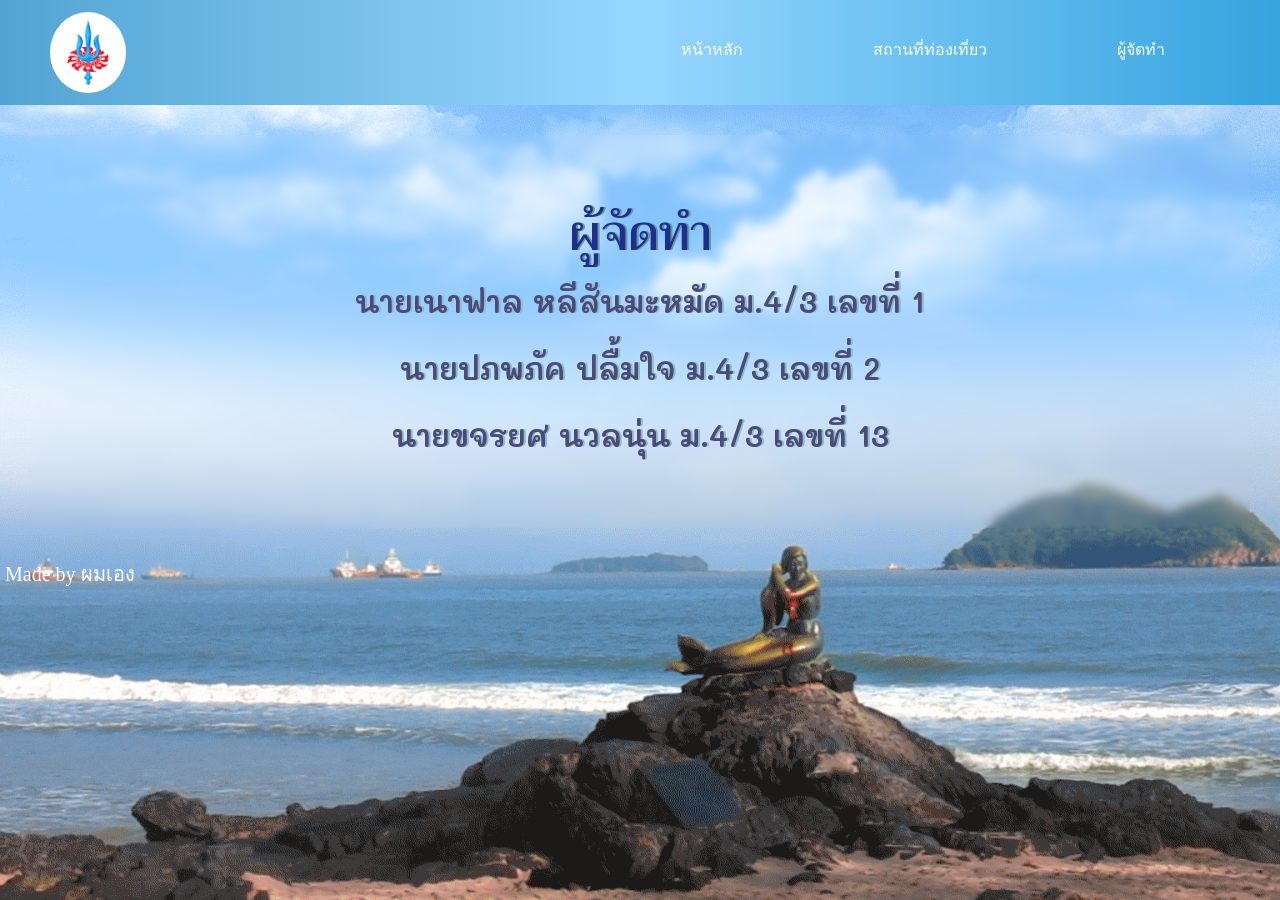
<file: Manaw-main-20260917T014539Z-1-001/Manaw-main/🥵🥵.html>
<html>
    <head>
        <link rel="stylesheet" href="style.css">
        <title>MANAW HAD LEK</title>
        <meta charset="UTF-8">
        <meta name="viewport" content="width=device-width, initial-scale=1.0">
        <link rel="preconnect" href="https://fonts.googleapis.com">
        <link rel="preconnect" href="https://fonts.gstatic.com" crossorigin>
        <link href="https://fonts.googleapis.com/css2?family=Mali:wght@600&family=Trirong:wght@500&display=swap" rel="stylesheet">
        
        <style>
            html {
                background:url(2016-12-25.gif);
                background-size:cover;
            }

            header {
                margin:30px;
                backdrop-filter: blur(5px);
                padding:50px;
            }

            .big {
                font-size:50px;
                color:rgb(30, 47, 139);
                text-shadow: 2px 0px 0px rgb(106, 148, 163);
                font-family: "Trirong", serif;
                font-weight: 500;
                font-style: normal;
            }
            .member {
                font-size:80px;
                font-family: "Mali", serif;
                font-weight: 600;
                font-style: normal;
                color:rgb(75, 74, 121);
                text-shadow: 2px 0px 0px rgb(143, 185, 201);
                
            }

            header center .minia p {
                font-size:30px;
            }

            header p {
                margin:5px;
            }

        </style>
    </head>

    <body>
        <nav>
            <ul>
                <img src="ตรีจักร.png" height="65px">
                
                <li><a href=🥵🥵.html>ผู้จัดทำ</a></li>
                <li><a href=DUM.html>สถานที่ท่องเที่ยว</a></li>
                <li><a href="index.html">หน้าหลัก</a></li>

            <ul>
        </nav>
            
        <header>
            <center>
            <p class="big">ผู้จัดทำ</p>
            <div class="minia">
        
            <p class="member">นายเนาฟาล หลีสันมะหมัด ม.4/3 เลขที่ 1</p>
                <br>
            <p class="member">นายปภพภัค ปลื้มใจ ม.4/3 เลขที่ 2 </p>

            <br>
            <p class="member">นายขจรยศ นวลนุ่น ม.4/3 เลขที่ 13</p>

            <br>
            
            </div>
            </center>
        
        </header>
            
        <p style="color:white; margin:5px; font-size:20px;">Made by ผมเอง</p>
            
    </body>
</html>
</file>
<file: Manaw-main-20260917T014539Z-1-001/Manaw-main/style.css>
html {
	scroll-behavior:smooth;
} 

body {
    background-size:cover;
    font-family: Sriracha;
    margin: 0;
}

nav {
    background: #a0dcff;
    background: linear-gradient(
        to right,
        #53a4d3, #96d7ff, #35a4df
    );
    padding:12px 0px;
}

nav ul img {
    float:left;
    background:white;
    border-radius: 50%;
    padding:8px;
}

nav ul img:hover {
    float:left;
    background:white;
    border-radius: 50%;
    box-shadow: 0px 0px 10px #ccc;
}

nav ul {
	margin:0;
	list-style-type:none;
	overflow:hidden;
	padding:0 50px;
}

nav ul li {
	float:right;
}

nav ul li a {
    margin:0px 15px;
	display:block;
	padding:25px 50px;
	color:white;
	text-decoration:none;
}

nav ul li a:hover {
    background:white;
    color:black;
    box-shadow: 0px 0px 10px #ccc;
}

header p {
    margin:100px 150px;
    font-size:120px;
    font-family: Sriracha;
    color:lightyellow;
}

.Add {
    position:absolute;
    right:100px;
    top:250px;
    backdrop-filter: blur(20px);
    padding:50px;
    background:transparent;
    border-radius: 50px;
    box-shadow: 0px 0px 20px gray;
    font-size: 20px;
}

.Add ul {
    list-style-type: none;
}

.Add li a {
    font-size:25px;
    font-family: "Mali", serif;
    color:rgb(41, 41, 85);
    text-decoration: none;
}

.Add ul {
    border-radius: 50px;
}

.Add:hover {
    transform: scale(1.05);
    transition: 0.5s;
}

.Add li a:hover {
    color:rgb(50, 13, 97);
    font-size: 30px;
    text-decoration: underline;
}
</file>
